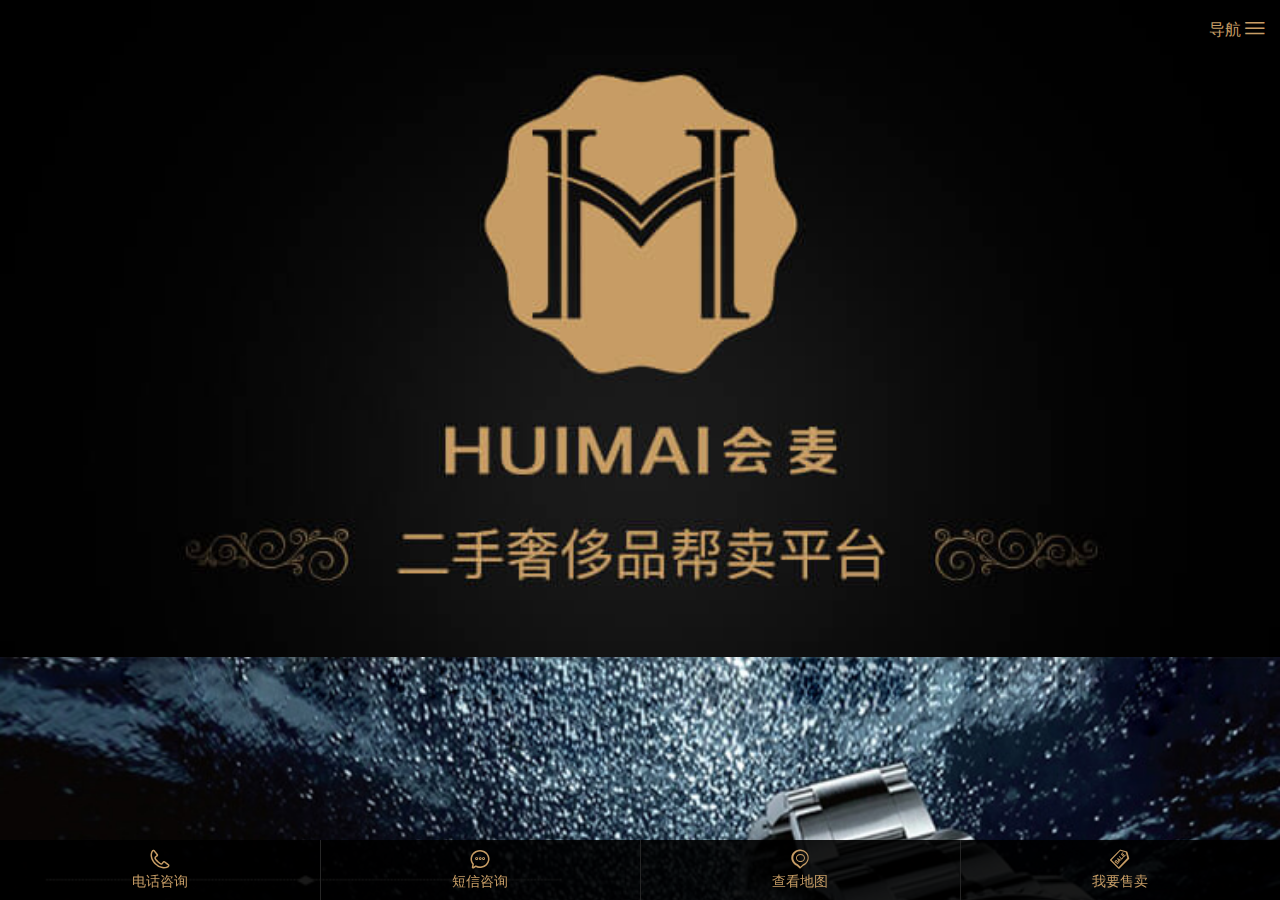
<file: index.html>
<!DOCTYPE html>
<html>
    <head>
        <meta charset="utf-8">
        <meta name="viewport" content="width=device-width, initial-scale=1, maximum-scale=1, minimum-scale=1, user-scalable=no, minimal-ui">
        <meta name="apple-mobile-web-app-status-bar-style" content="black">
        <meta name="apple-mobile-web-app-capable" content="yes">
        <meta name="format-detection" content="telephone=no">
        <!-- CSS start -->
        <link rel="stylesheet" href="icofont/style.css">
        <link rel="stylesheet" href="css/style.min.css">
        <!-- CSS over -->
        <title>首页</title>
    </head>
    <body>
        <!-- menu start -->
        <nav id="menu">
            <ul>
                <li>
                    <a href="index.html">首页</a>
                </li>
                <li>
                    <a href="about.html">关于会麦</a>
                </li>
                <li>
                    <a href="contact.html">联系我们</a>
                </li>
                <li>
                    <a href="school.html">会麦学院</a>
                </li>
                <li>
                    <a href="procedure.html">售卖流程</a>
                </li>
                <li>
                    <a href="sale.html">我要售卖</a>
                </li>
                <li>
                    <a href="certificate.html">证书查询</a>
                </li>
            </ul>
        </nav>
        <!-- menu over -->
        <div class="container">
            <!-- bottom start -->
            <div class="bottomBar">
                <a href="tel:400-7755-059">
                    <span class="icon-phone"></span>电话咨询</a>
                <a href="#">
                    <span class="icon-dialog"></span>短信咨询</a>
                <a href="map.html">
                    <span class="icon-address"></span>查看地图</a>
                <a href="sale.html">
                    <span class="icon-sale"></span>我要售卖</a>
            </div>
            <!-- bottom over -->
            <!-- main start -->
            <div class="mainBox">
                <!-- header start -->
                <div class="headerBox">
                    <img class="responsiveImage" src="img/header.jpg" alt="">
                    <a class="menuButton" href="#menu">导航
                        <span class="icon-menu"></span>
                    </a>
                </div>
                <!-- header over -->
                <!-- slideshow start -->
                <div class="swiper-container" id="swiperSlideshow">
                    <div class="swiper-wrapper">
                        <div class="swiper-slide slideBox">
                            <!-- link -->
                            <a href="#">
                                <img src="img/slide01.jpg" alt=""> </a>
                        </div>
                        <div class="swiper-slide slideBox">
                            <!-- no link -->
                            <img src="img/slide01.jpg" alt=""> </div>
                    </div>
                    <div class="swiper-pagination"></div>
                </div>
                <!-- slideshow over -->
                <!-- download start -->
                <div class="grayBox buttonBox">
                    <a href="#">
                        <span class="icon-ios"></span>iPhone APP 下载</a>
                    <a href="#">
                        <span class="icon-android"></span>安卓 APK 下载</a>
                </div>
                <!-- download over -->
                <!-- service start -->
                <div class="whiteBox contentBox">
                    <div class="titleBox">
                        <h4 class="title">会麦·
                            <em>帮卖</em>
                        </h4>
                    </div>
                    <div class="content">
                        <p>会麦帮卖的范围涵盖了高档的钟表、包袋、首饰（品牌首饰和宝石类首饰）和其他奢侈品品牌相关的衣物及配饰等</p>
                    </div>
                    <ul class="icoText">
                        <li>
                            <span class="icon-watch"></span>
                            <p>手表</p>
                        </li>
                        <li>
                            <span class="icon-bag"></span>
                            <p>包袋</p>
                        </li>
                        <li>
                            <span class="icon-diamond"></span>
                            <p>首饰</p>
                        </li>
                    </ul>
                </div>
                <!-- service over -->
                <!-- about start -->
                <div class="grayBox contentBox">
                    <div class="titleBox">
                        <h4 class="title">会麦·
                            <em>公司介绍</em>
                        </h4>
                    </div>
                    <div class="content">
                        <img src="img/aboutImage.jpg" alt="">
                        <p>“上海会麦信息科技有限公司”是一家专业的奢侈品帮卖平台。由专业人士鉴定拟售的货品，采集数据后通过移动客户端，让全国百家从事奢侈品二手流通的实体店铺、电商、微商共同竞价，帮助客人卖掉货品...</p>
                        <div class="buttonBox">
                            <a href="#">查看全文</a>
                        </div>
                    </div>
                </div>
                <!-- about over -->
            </div>
            <!-- main over -->
        </div>
        <!-- JavaScript start -->
        <script type="text/javascript" src="js/jquery-1.9.1.min.js"></script>
        <script type="text/javascript" src="js/mmenu/jquery.mmenu.all.min.js"></script>
        <script type="text/javascript" src="js/fancyBox/jquery.fancybox.pack.js"></script>
        <!-- <script type="text/javascript" src="js/iCheck/icheck.min.js"></script> -->
        <script type="text/javascript" src="js/swiper/swiper.min.js"></script>
        <!-- <script type="text/javascript" src="js/switchery/switchery.min.js"></script> -->
        <script type="text/javascript" src="js/scripts.js"></script>
        <!-- JavaScript over -->
    </body>
</html>
</file>
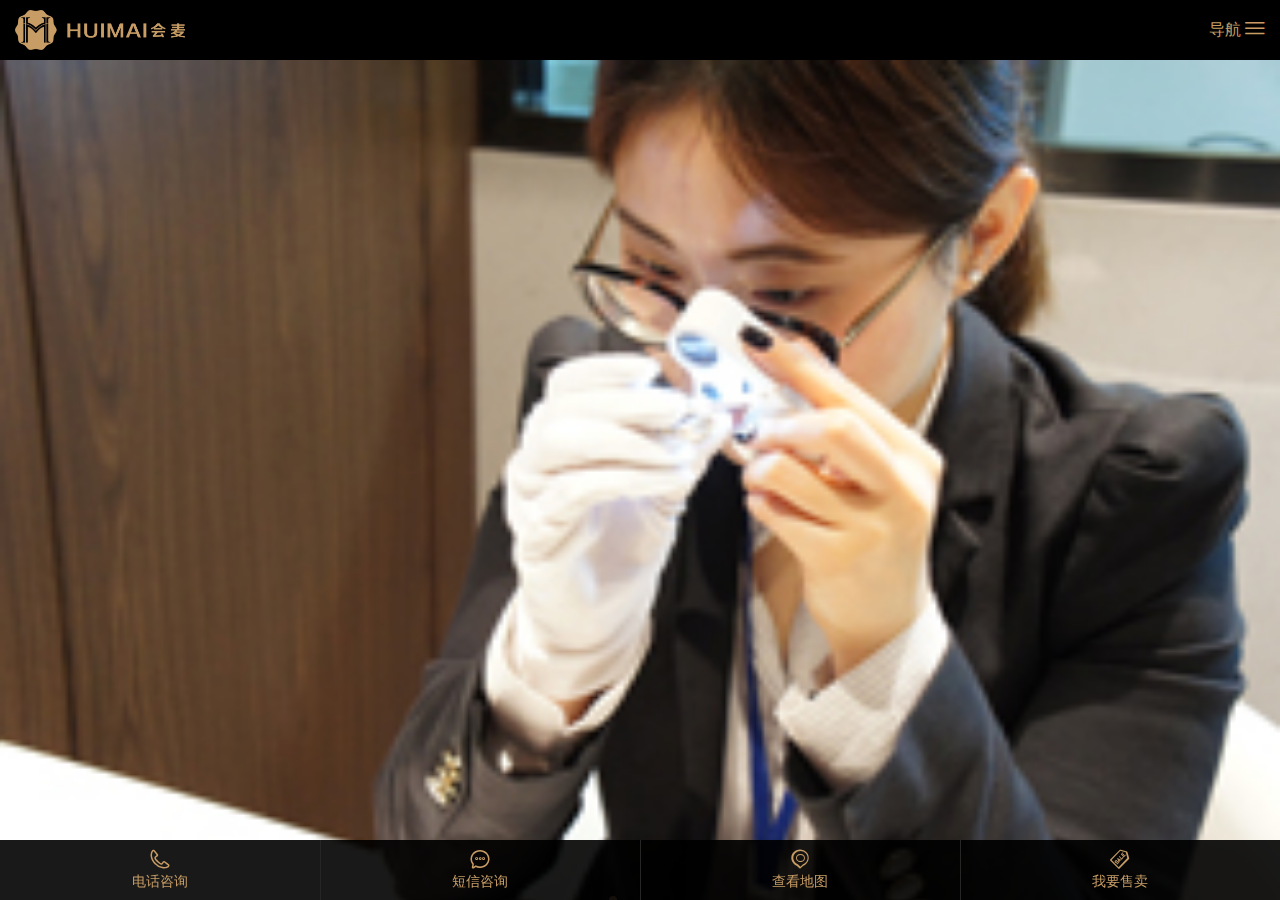
<file: about.html>
<!DOCTYPE html>
<html>
    <head>
        <meta charset="utf-8">
        <meta name="viewport" content="width=device-width, initial-scale=1, maximum-scale=1, minimum-scale=1, user-scalable=no, minimal-ui">
        <meta name="apple-mobile-web-app-status-bar-style" content="black">
        <meta name="apple-mobile-web-app-capable" content="yes">
        <meta name="format-detection" content="telephone=no">
        <!-- CSS start -->
        <link rel="stylesheet" href="icofont/style.css">
        <link rel="stylesheet" href="css/style.min.css">
        <!-- CSS over -->
        <title>关于会麦</title>
    </head>
    <body>
        <!-- menu start -->
        <nav id="menu">
            <ul>
                <li>
                    <a href="index.html">首页</a>
                </li>
                <li>
                    <a href="about.html">关于会麦</a>
                </li>
                <li>
                    <a href="contact.html">联系我们</a>
                </li>
                <li>
                    <a href="school.html">会麦学院</a>
                </li>
                <li>
                    <a href="procedure.html">售卖流程</a>
                </li>
                <li>
                    <a href="sale.html">我要售卖</a>
                </li>
                <li>
                    <a href="certificate.html">证书查询</a>
                </li>
            </ul>
        </nav>
        <!-- menu over -->
        <div class="container">
            <!-- bottom start -->
            <div class="bottomBar">
                <a href="tel:400-7755-059">
                    <span class="icon-phone"></span>电话咨询</a>
                <a href="#">
                    <span class="icon-dialog"></span>短信咨询</a>
                <a href="map.html">
                    <span class="icon-address"></span>查看地图</a>
                <a href="sale.html">
                    <span class="icon-sale"></span>我要售卖</a>
            </div>
            <!-- bottom over -->
            <!-- main start -->
            <div class="mainBox">
                <!-- header start -->
                <div class="headerBox pageHeader">
                    <img class="logo" src="img/logo.png" alt="">
                    <a class="menuButton" href="#menu">导航
                        <span class="icon-menu"></span>
                    </a>
                </div>
                <!-- header over -->
                <!-- slideshow start -->
                <div class="swiper-container" id="swiperSlideshow">
                    <div class="swiper-wrapper">
                        <div class="swiper-slide slideBox">
                            <img src="img/img01.jpg" alt=""> </div>
                        <div class="swiper-slide slideBox">
                            <img src="img/img02.jpg" alt=""> </div>
                        <div class="swiper-slide slideBox">
                            <img src="img/img03.jpg" alt=""> </div>
                        <div class="swiper-slide slideBox">
                            <img src="img/img04.jpg" alt=""> </div>
                    </div>
                    <div class="swiper-pagination"></div>
                </div>
                <!-- slideshow over -->
                <!-- content start -->
                <div class="whiteBox contentBox">
                    <div class="titleBox">
                        <h4 class="title">
                            <em>关于会麦</em>
                        </h4>
                        <p>
                            <span>about us</span>
                        </p>
                    </div>
                    <div class="content">
                        <p>会麦是全国首家专注于奢侈品帮卖的交易平台。</p>
                        <p>公司的创始团队皆是行业内资深人士，通过整合大量行业资源，利用互联网技术直接连接客户与全国商户，通过公平的线上竞价体系，让最具实力的终端商户用价格说话，打破长久以来个人卖家在价格谈判中的弱势局面，完美解决了出售过程中交易价格和交易速度这两大行业痛点。</p>
                        <p>会麦拥有多名知名鉴定师和专职鉴定培训师，是国内最早开启奢侈品鉴定师课程的培训机构，已为国内奢侈品行业培训出大量的鉴定人才，并开创出领先于国际的钟表、包袋、珠宝首饰鉴定评级标准，使得交易流程更加的标准化和透明化。</p>
                        <p>切实提升客户在交易过程中的体验，让出售闲置奢侈品不再是难事。</p>
                        <ul>
                            <li> 来会麦等同价比全国</li>
                            <li>来会麦感受优质服务</li>
                            <li>来会麦安全完成交易</li>
                        </ul>
                        <p>
                            <b>要会买更要会麦!</b>
                        </p>
                    </div>
                </div>
                <!-- content over -->
            </div>
            <!-- main over -->
        </div>
        <!-- JavaScript start -->
        <script type="text/javascript" src="js/jquery-1.9.1.min.js"></script>
        <script type="text/javascript" src="js/mmenu/jquery.mmenu.all.min.js"></script>
        <script type="text/javascript" src="js/fancyBox/jquery.fancybox.pack.js"></script>
        <!-- <script type="text/javascript" src="js/iCheck/icheck.min.js"></script> -->
        <script type="text/javascript" src="js/swiper/swiper.min.js"></script>
        <!-- <script type="text/javascript" src="js/switchery/switchery.min.js"></script> -->
        <script type="text/javascript" src="js/scripts.js"></script>
        <!-- JavaScript over -->
    </body>
</html>
</file>
<file: icofont/style.css>
@font-face {
  font-family: 'icomoon';
  src:  url('fonts/icomoon.eot?mghktw');
  src:  url('fonts/icomoon.eot?mghktw#iefix') format('embedded-opentype'),
    url('fonts/icomoon.ttf?mghktw') format('truetype'),
    url('fonts/icomoon.woff?mghktw') format('woff'),
    url('fonts/icomoon.svg?mghktw#icomoon') format('svg');
  font-weight: normal;
  font-style: normal;
}

[class^="icon-"], [class*=" icon-"] {
  /* use !important to prevent issues with browser extensions that change fonts */
  font-family: 'icomoon' !important;
  speak: none;
  font-style: normal;
  font-weight: normal;
  font-variant: normal;
  text-transform: none;
  line-height: 1;

  /* Better Font Rendering =========== */
  -webkit-font-smoothing: antialiased;
  -moz-osx-font-smoothing: grayscale;
}

.icon-circle:before {
  content: "\e92a";
}
.icon-sale:before {
  content: "\e900";
}
.icon-address:before {
  content: "\e920";
}
.icon-dialog:before {
  content: "\e921";
}
.icon-mail:before {
  content: "\e922";
}
.icon-phone:before {
  content: "\e923";
}
.icon-diamond:before {
  content: "\e924";
}
.icon-bag:before {
  content: "\e925";
}
.icon-watch:before {
  content: "\e926";
}
.icon-android:before {
  content: "\e927";
}
.icon-ios:before {
  content: "\e928";
}
.icon-menu:before {
  content: "\e929";
}
</file>
<file: css/style.min.css>
*{-webkit-tap-highlight-color:transparent;-webkit-touch-callout:none}html,body,div,span,applet,object,iframe,h1,h2,h3,h4,h5,h6,p,blockquote,pre,a,abbr,acronym,address,big,cite,code,del,dfn,em,img,ins,kbd,q,s,samp,small,strike,strong,sub,sup,tt,var,b,u,i,center,dl,dt,dd,ol,ul,li,fieldset,form,label,legend,table,caption,tbody,tfoot,thead,tr,th,td,article,aside,canvas,details,embed,figure,figcaption,footer,header,hgroup,menu,nav,output,ruby,section,summary,time,mark,audio,video,input,button,select,textarea{margin:0;padding:0}article,aside,details,figcaption,figure,footer,header,hgroup,main,nav,section,summary{display:block}body,html{width:100%;height:100%}html{-webkit-text-size-adjust:none}body{-webkit-overflow-scrolling:touch;-webkit-user-select:none;user-select:none}a{-webkit-transition-duration:300ms;transition-duration:300ms;text-decoration:none}a,img,button,input,select,textarea{outline:none;border:none}input,select,textarea{-webkit-box-sizing:border-box;box-sizing:border-box;-webkit-appearance:none;-moz-appearance:none;-ms-appearance:none;appearance:none;background-color:transparent;border-radius:0;width:100%}button,input[type='button'],input[type='reset'],input[type='submit']{cursor:pointer;-webkit-appearance:button;-webkit-transition-duration:300ms;transition-duration:300ms}button[disabled],input[disabled]{cursor:default}textarea{overflow:auto}table{border-spacing:0;border-collapse:collapse}ul{list-style:none}em,i{font-style:normal}b,strong{font-weight:bold}body{font-family:Helvetica Neue, Helvetica, Arial, sans-serif;font-size:16px;line-height:1.4;background-color:#fff;color:#333333}h1{font-size:32px}h2{font-size:28px}h3{font-size:24px}h4{font-size:20px}h5{font-size:16px}h6{font-size:12px}button,input,select,textarea{font-size:16px}small{font-size:14px}.responsiveImage{width:100%;display:block}.pull-left{float:left !important}.pull-right{float:right !important}.align-left{text-align:left !important}.align-right{text-align:right !important}.align-center{text-align:center !important}.container{position:absolute;width:100%;height:100%;top:0;left:0;overflow:hidden}.container.light{background-color:#fff}.container.gray{background-color:#f5f5f5}.container.dark{background-color:black}.mainBox{-webkit-box-sizing:border-box;box-sizing:border-box;width:100%;height:100%;overflow:auto;-webkit-overflow-scrolling:touch}.grayBox{-webkit-box-sizing:border-box;box-sizing:border-box;padding:15px;background-color:#f5f5f5;border-bottom:1px solid #dddddd}.whiteBox{-webkit-box-sizing:border-box;box-sizing:border-box;padding:15px;background-color:#fff;border-bottom:1px solid #dddddd}.buttonBar{-webkit-box-sizing:border-box;box-sizing:border-box;position:fixed;z-index:2;bottom:0;width:100%;padding:10px 5px;background-color:black}.buttonBar ~ .mainBox{padding-bottom:70px}.buttonBar .buttonBox{margin:0;padding:0}.fancyPageContent{top:auto !important;bottom:0 !important}.fancybox-wrap{position:absolute;top:0;left:0;z-index:8020}.fancybox-skin{position:relative;background:#f9f9f9;color:#444;text-shadow:none;-webkit-border-radius:5px;border-radius:5px}.fancybox-opened{z-index:8030}.fancybox-opened .fancybox-skin{-webkit-box-shadow:0 10px 25px rgba(0,0,0,0.5);-moz-box-shadow:0 10px 25px rgba(0,0,0,0.5);box-shadow:0 10px 25px rgba(0,0,0,0.5)}.fancybox-inner,.fancybox-outer{position:relative}.fancybox-inner{overflow:hidden}.fancybox-type-iframe .fancybox-inner{-webkit-overflow-scrolling:touch}.fancybox-error{color:#444;margin:0;padding:15px;white-space:nowrap}.fancybox-iframe,.fancybox-image{display:block;width:100%;height:100%}.fancybox-image{max-width:100%;max-height:100%}#fancybox-loading{position:fixed;top:50%;left:50%;margin-top:-22px;margin-left:-22px;background-position:0 -108px;opacity:0.8;cursor:pointer;z-index:8060}#fancybox-loading div{width:44px;height:44px;background:rgba(0,0,0,0.5)}.fancybox-close{position:absolute;top:-18px;right:-18px;padding:5px;cursor:pointer;z-index:8040;background:#000000;color:#ffffff;-webkit-border-radius:50%;border-radius:50%}.fancybox-close:hover{background:#c79d65;color:#fff}.fancybox-close .fontIcon{font-size:24px;width:24px;height:24px}.fancybox-nav{position:absolute;top:0;width:40%;height:100%;cursor:pointer;text-decoration:none;-webkit-tap-highlight-color:transparent;z-index:8040}.fancybox-prev{left:0}.fancybox-next{right:0}.fancybox-nav span{position:absolute;top:50%;width:40px;height:40px;margin-top:-20px;cursor:pointer;z-index:8040;visibility:hidden}.fancybox-nav span .fontIcon{width:40px;height:40px;font-size:40px}.fancybox-prev span{left:10px}.fancybox-next span{right:10px}.fancybox-nav:hover span{visibility:visible}.fancybox-tmp{position:absolute;top:-99999px;left:-99999px;visibility:hidden;max-width:99999px;max-height:99999px;overflow:visible !important}.fancybox-lock{overflow:hidden !important;width:auto}.fancybox-lock body{overflow:hidden !important}.fancybox-lock-test{overflow-y:hidden !important}.fancybox-overlay{position:absolute;top:0;left:0;overflow:hidden;display:none;z-index:8010;background:rgba(0,0,0,0.5)}.fancybox-overlay-fixed{position:fixed;bottom:0;right:0}.fancybox-lock .fancybox-overlay{overflow:auto;overflow-y:scroll}.fancybox-title{visibility:hidden;position:relative;text-shadow:none;z-index:8050}.fancybox-opened .fancybox-title{visibility:visible}.fancybox-title-float-wrap{position:absolute;bottom:0;right:50%;margin-bottom:-35px;z-index:8050;text-align:center}.fancybox-title-float-wrap .child{display:inline-block;margin-right:-100%;padding:2px 20px;background:transparent;background:rgba(0,0,0,0.75);-webkit-border-radius:15px;-moz-border-radius:15px;border-radius:15px;text-shadow:0 1px 2px #222;color:#FFF;font-weight:bold;line-height:24px;white-space:nowrap}.fancybox-title-outside-wrap{position:relative;margin-top:10px;color:#fff}.fancybox-title-inside-wrap{padding-top:10px}.fancybox-title-over-wrap{position:absolute;bottom:0;left:0;color:#fff;padding:10px;background:rgba(0,0,0,0.75)}.fancyBoxTitle{padding:16px;text-align:center;border-bottom:1px solid #dddddd;margin-bottom:10px}.fancyBoxContent{margin:16px 0;padding:0 16px;text-align:center}.fancyBoxContent p{margin:1em 0}.fancyBoxContent i{color:#c79d65;font-style:normal}.fancyBoxButton{padding-bottom:10px;margin-top:10px}.swiper-container{margin:0 auto;position:relative;overflow:hidden;z-index:1}.swiper-container-no-flexbox .swiper-slide{float:left}.swiper-container-vertical>.swiper-wrapper{-webkit-box-orient:vertical;-moz-box-orient:vertical;-ms-flex-direction:column;-webkit-flex-direction:column;flex-direction:column}.swiper-wrapper{position:relative;width:100%;height:100%;z-index:1;display:-webkit-box;display:-moz-box;display:-ms-flexbox;display:-webkit-flex;display:flex;-webkit-transition-property:-webkit-transform;-moz-transition-property:-moz-transform;-o-transition-property:-o-transform;-ms-transition-property:-ms-transform;transition-property:transform;-webkit-box-sizing:content-box;-moz-box-sizing:content-box;box-sizing:content-box}.swiper-container-android .swiper-slide,.swiper-wrapper{-webkit-transform:translate3d(0px, 0, 0);-moz-transform:translate3d(0px, 0, 0);-o-transform:translate(0px, 0px);-ms-transform:translate3d(0px, 0, 0);transform:translate3d(0px, 0, 0)}.swiper-container-multirow>.swiper-wrapper{-webkit-box-lines:multiple;-moz-box-lines:multiple;-ms-flex-wrap:wrap;-webkit-flex-wrap:wrap;flex-wrap:wrap}.swiper-container-free-mode>.swiper-wrapper{-webkit-transition-timing-function:ease-out;-moz-transition-timing-function:ease-out;-ms-transition-timing-function:ease-out;-o-transition-timing-function:ease-out;transition-timing-function:ease-out;margin:0 auto}.swiper-slide{-webkit-flex-shrink:0;-ms-flex:0 0 auto;flex-shrink:0;width:100%;height:100%;position:relative}.swiper-container-autoheight,.swiper-container-autoheight .swiper-slide{height:auto}.swiper-container-autoheight .swiper-wrapper{-webkit-box-align:start;-ms-flex-align:start;-webkit-align-items:flex-start;align-items:flex-start;-webkit-transition-property:-webkit-transform, height;-moz-transition-property:-moz-transform;-o-transition-property:-o-transform;-ms-transition-property:-ms-transform;transition-property:transform, height}.swiper-container .swiper-notification{position:absolute;left:0;top:0;pointer-events:none;opacity:0;z-index:-1000}.swiper-wp8-horizontal{-ms-touch-action:pan-y;touch-action:pan-y}.swiper-wp8-vertical{-ms-touch-action:pan-x;touch-action:pan-x}.swiper-button-prev,.swiper-button-next{position:absolute;top:50%;width:27px;height:44px;margin-top:-22px;z-index:10;cursor:pointer;-moz-background-size:27px 44px;-webkit-background-size:27px 44px;background-size:27px 44px;background-position:center;background-repeat:no-repeat}.swiper-button-prev.swiper-button-disabled,.swiper-button-next.swiper-button-disabled{opacity:0.35;cursor:auto;pointer-events:none}.swiper-button-prev,.swiper-container-rtl .swiper-button-next{background-image:url("data:image/svg+xml;charset=utf-8,%3Csvg%20xmlns%3D'http%3A%2F%2Fwww.w3.org%2F2000%2Fsvg'%20viewBox%3D'0%200%2027%2044'%3E%3Cpath%20d%3D'M0%2C22L22%2C0l2.1%2C2.1L4.2%2C22l19.9%2C19.9L22%2C44L0%2C22L0%2C22L0%2C22z'%20fill%3D'%23007aff'%2F%3E%3C%2Fsvg%3E");left:10px;right:auto}.swiper-button-prev.swiper-button-black,.swiper-container-rtl .swiper-button-next.swiper-button-black{background-image:url("data:image/svg+xml;charset=utf-8,%3Csvg%20xmlns%3D'http%3A%2F%2Fwww.w3.org%2F2000%2Fsvg'%20viewBox%3D'0%200%2027%2044'%3E%3Cpath%20d%3D'M0%2C22L22%2C0l2.1%2C2.1L4.2%2C22l19.9%2C19.9L22%2C44L0%2C22L0%2C22L0%2C22z'%20fill%3D'%23000000'%2F%3E%3C%2Fsvg%3E")}.swiper-button-prev.swiper-button-white,.swiper-container-rtl .swiper-button-next.swiper-button-white{background-image:url("data:image/svg+xml;charset=utf-8,%3Csvg%20xmlns%3D'http%3A%2F%2Fwww.w3.org%2F2000%2Fsvg'%20viewBox%3D'0%200%2027%2044'%3E%3Cpath%20d%3D'M0%2C22L22%2C0l2.1%2C2.1L4.2%2C22l19.9%2C19.9L22%2C44L0%2C22L0%2C22L0%2C22z'%20fill%3D'%23ffffff'%2F%3E%3C%2Fsvg%3E")}.swiper-button-next,.swiper-container-rtl .swiper-button-prev{background-image:url("data:image/svg+xml;charset=utf-8,%3Csvg%20xmlns%3D'http%3A%2F%2Fwww.w3.org%2F2000%2Fsvg'%20viewBox%3D'0%200%2027%2044'%3E%3Cpath%20d%3D'M27%2C22L27%2C22L5%2C44l-2.1-2.1L22.8%2C22L2.9%2C2.1L5%2C0L27%2C22L27%2C22z'%20fill%3D'%23007aff'%2F%3E%3C%2Fsvg%3E");right:10px;left:auto}.swiper-button-next.swiper-button-black,.swiper-container-rtl .swiper-button-prev.swiper-button-black{background-image:url("data:image/svg+xml;charset=utf-8,%3Csvg%20xmlns%3D'http%3A%2F%2Fwww.w3.org%2F2000%2Fsvg'%20viewBox%3D'0%200%2027%2044'%3E%3Cpath%20d%3D'M27%2C22L27%2C22L5%2C44l-2.1-2.1L22.8%2C22L2.9%2C2.1L5%2C0L27%2C22L27%2C22z'%20fill%3D'%23000000'%2F%3E%3C%2Fsvg%3E")}.swiper-button-next.swiper-button-white,.swiper-container-rtl .swiper-button-prev.swiper-button-white{background-image:url("data:image/svg+xml;charset=utf-8,%3Csvg%20xmlns%3D'http%3A%2F%2Fwww.w3.org%2F2000%2Fsvg'%20viewBox%3D'0%200%2027%2044'%3E%3Cpath%20d%3D'M27%2C22L27%2C22L5%2C44l-2.1-2.1L22.8%2C22L2.9%2C2.1L5%2C0L27%2C22L27%2C22z'%20fill%3D'%23ffffff'%2F%3E%3C%2Fsvg%3E")}.swiper-pagination{position:absolute;text-align:center;-webkit-transition:300ms;-moz-transition:300ms;-o-transition:300ms;transition:300ms;-webkit-transform:translate3d(0, 0, 0);-ms-transform:translate3d(0, 0, 0);-o-transform:translate3d(0, 0, 0);transform:translate3d(0, 0, 0);z-index:10}.swiper-pagination.swiper-pagination-hidden{opacity:0}.swiper-pagination-fraction,.swiper-pagination-custom,.swiper-container-horizontal>.swiper-pagination-bullets{bottom:0;left:0;width:100%}.swiper-pagination-bullet{width:8px;height:8px;display:inline-block;border-radius:100%;background:#000;opacity:0.2}button.swiper-pagination-bullet{border:none;margin:0;padding:0;box-shadow:none;-moz-appearance:none;-ms-appearance:none;-webkit-appearance:none;appearance:none}.swiper-pagination-clickable .swiper-pagination-bullet{cursor:pointer}.swiper-pagination-white .swiper-pagination-bullet{background:#fff}.swiper-pagination-bullet-active{opacity:1;background:#c79d65}.swiper-pagination-white .swiper-pagination-bullet-active{background:#fff}.swiper-pagination-black .swiper-pagination-bullet-active{background:#000}.swiper-container-vertical>.swiper-pagination-bullets{right:10px;top:50%;-webkit-transform:translate3d(0px, -50%, 0);-moz-transform:translate3d(0px, -50%, 0);-o-transform:translate(0px, -50%);-ms-transform:translate3d(0px, -50%, 0);transform:translate3d(0px, -50%, 0)}.swiper-container-vertical>.swiper-pagination-bullets .swiper-pagination-bullet{margin:5px 0;display:block}.swiper-container-horizontal>.swiper-pagination-bullets .swiper-pagination-bullet{margin:0 5px}.swiper-pagination-progress{background:rgba(0,0,0,0.25);position:absolute}.swiper-pagination-progress .swiper-pagination-progressbar{background:#007aff;position:absolute;left:0;top:0;width:100%;height:100%;-webkit-transform:scale(0);-ms-transform:scale(0);-o-transform:scale(0);transform:scale(0);-webkit-transform-origin:left top;-moz-transform-origin:left top;-ms-transform-origin:left top;-o-transform-origin:left top;transform-origin:left top}.swiper-container-rtl .swiper-pagination-progress .swiper-pagination-progressbar{-webkit-transform-origin:right top;-moz-transform-origin:right top;-ms-transform-origin:right top;-o-transform-origin:right top;transform-origin:right top}.swiper-container-horizontal>.swiper-pagination-progress{width:100%;height:4px;left:0;top:0}.swiper-container-vertical>.swiper-pagination-progress{width:4px;height:100%;left:0;top:0}.swiper-pagination-progress.swiper-pagination-white{background:rgba(255,255,255,0.5)}.swiper-pagination-progress.swiper-pagination-white .swiper-pagination-progressbar{background:#fff}.swiper-pagination-progress.swiper-pagination-black .swiper-pagination-progressbar{background:#000}.swiper-container-3d{-webkit-perspective:1200px;-moz-perspective:1200px;-o-perspective:1200px;perspective:1200px}.swiper-container-3d .swiper-wrapper,.swiper-container-3d .swiper-slide,.swiper-container-3d .swiper-slide-shadow-left,.swiper-container-3d .swiper-slide-shadow-right,.swiper-container-3d .swiper-slide-shadow-top,.swiper-container-3d .swiper-slide-shadow-bottom,.swiper-container-3d .swiper-cube-shadow{-webkit-transform-style:preserve-3d;-moz-transform-style:preserve-3d;-ms-transform-style:preserve-3d;transform-style:preserve-3d}.swiper-container-3d .swiper-slide-shadow-left,.swiper-container-3d .swiper-slide-shadow-right,.swiper-container-3d .swiper-slide-shadow-top,.swiper-container-3d .swiper-slide-shadow-bottom{position:absolute;left:0;top:0;width:100%;height:100%;pointer-events:none;z-index:10}.swiper-container-3d .swiper-slide-shadow-left{background-image:-webkit-gradient(linear, left top, right top, from(rgba(0,0,0,0.5)), to(transparent));background-image:-webkit-linear-gradient(right, rgba(0,0,0,0.5), transparent);background-image:-moz-linear-gradient(right, rgba(0,0,0,0.5), transparent);background-image:-o-linear-gradient(right, rgba(0,0,0,0.5), transparent);background-image:linear-gradient(to left, rgba(0,0,0,0.5), transparent)}.swiper-container-3d .swiper-slide-shadow-right{background-image:-webkit-gradient(linear, right top, left top, from(rgba(0,0,0,0.5)), to(transparent));background-image:-webkit-linear-gradient(left, rgba(0,0,0,0.5), transparent);background-image:-moz-linear-gradient(left, rgba(0,0,0,0.5), transparent);background-image:-o-linear-gradient(left, rgba(0,0,0,0.5), transparent);background-image:linear-gradient(to right, rgba(0,0,0,0.5), transparent)}.swiper-container-3d .swiper-slide-shadow-top{background-image:-webkit-gradient(linear, left top, left bottom, from(rgba(0,0,0,0.5)), to(transparent));background-image:-webkit-linear-gradient(bottom, rgba(0,0,0,0.5), transparent);background-image:-moz-linear-gradient(bottom, rgba(0,0,0,0.5), transparent);background-image:-o-linear-gradient(bottom, rgba(0,0,0,0.5), transparent);background-image:linear-gradient(to top, rgba(0,0,0,0.5), transparent)}.swiper-container-3d .swiper-slide-shadow-bottom{background-image:-webkit-gradient(linear, left bottom, left top, from(rgba(0,0,0,0.5)), to(transparent));background-image:-webkit-linear-gradient(top, rgba(0,0,0,0.5), transparent);background-image:-moz-linear-gradient(top, rgba(0,0,0,0.5), transparent);background-image:-o-linear-gradient(top, rgba(0,0,0,0.5), transparent);background-image:linear-gradient(to bottom, rgba(0,0,0,0.5), transparent)}.swiper-container-coverflow .swiper-wrapper,.swiper-container-flip .swiper-wrapper{-ms-perspective:1200px}.swiper-container-cube,.swiper-container-flip{overflow:visible}.swiper-container-cube .swiper-slide,.swiper-container-flip .swiper-slide{pointer-events:none;-webkit-backface-visibility:hidden;-moz-backface-visibility:hidden;-ms-backface-visibility:hidden;backface-visibility:hidden;z-index:1}.swiper-container-cube .swiper-slide .swiper-slide,.swiper-container-flip .swiper-slide .swiper-slide{pointer-events:none}.swiper-container-cube .swiper-slide-active,.swiper-container-flip .swiper-slide-active,.swiper-container-cube .swiper-slide-active .swiper-slide-active,.swiper-container-flip .swiper-slide-active .swiper-slide-active{pointer-events:auto}.swiper-container-cube .swiper-slide-shadow-top,.swiper-container-flip .swiper-slide-shadow-top,.swiper-container-cube .swiper-slide-shadow-bottom,.swiper-container-flip .swiper-slide-shadow-bottom,.swiper-container-cube .swiper-slide-shadow-left,.swiper-container-flip .swiper-slide-shadow-left,.swiper-container-cube .swiper-slide-shadow-right,.swiper-container-flip .swiper-slide-shadow-right{z-index:0;-webkit-backface-visibility:hidden;-moz-backface-visibility:hidden;-ms-backface-visibility:hidden;backface-visibility:hidden}.swiper-container-cube .swiper-slide{visibility:hidden;-webkit-transform-origin:0 0;-moz-transform-origin:0 0;-ms-transform-origin:0 0;transform-origin:0 0;width:100%;height:100%}.swiper-container-cube.swiper-container-rtl .swiper-slide{-webkit-transform-origin:100% 0;-moz-transform-origin:100% 0;-ms-transform-origin:100% 0;transform-origin:100% 0}.swiper-container-cube .swiper-slide-active,.swiper-container-cube .swiper-slide-next,.swiper-container-cube .swiper-slide-prev,.swiper-container-cube .swiper-slide-next+.swiper-slide{pointer-events:auto;visibility:visible}.swiper-container-cube .swiper-cube-shadow{position:absolute;left:0;bottom:0px;width:100%;height:100%;background:#000;opacity:0.6;-webkit-filter:blur(50px);filter:blur(50px);z-index:0}.swiper-container-fade.swiper-container-free-mode .swiper-slide{-webkit-transition-timing-function:ease-out;-moz-transition-timing-function:ease-out;-ms-transition-timing-function:ease-out;-o-transition-timing-function:ease-out;transition-timing-function:ease-out}.swiper-container-fade .swiper-slide{pointer-events:none;-webkit-transition-property:opacity;-moz-transition-property:opacity;-o-transition-property:opacity;transition-property:opacity}.swiper-container-fade .swiper-slide .swiper-slide{pointer-events:none}.swiper-container-fade .swiper-slide-active,.swiper-container-fade .swiper-slide-active .swiper-slide-active{pointer-events:auto}.swiper-scrollbar{border-radius:10px;position:relative;-ms-touch-action:none;background:rgba(0,0,0,0.1)}.swiper-container-horizontal>.swiper-scrollbar{position:absolute;left:1%;bottom:3px;z-index:50;height:5px;width:98%}.swiper-container-vertical>.swiper-scrollbar{position:absolute;right:3px;top:1%;z-index:50;width:5px;height:98%}.swiper-scrollbar-drag{height:100%;width:100%;position:relative;background:rgba(0,0,0,0.5);border-radius:10px;left:0;top:0}.swiper-scrollbar-cursor-drag{cursor:move}.swiper-lazy-preloader{width:42px;height:42px;position:absolute;left:50%;top:50%;margin-left:-21px;margin-top:-21px;z-index:10;-webkit-transform-origin:50%;-moz-transform-origin:50%;transform-origin:50%;-webkit-animation:swiper-preloader-spin 1s steps(12, end) infinite;-moz-animation:swiper-preloader-spin 1s steps(12, end) infinite;animation:swiper-preloader-spin 1s steps(12, end) infinite}.swiper-lazy-preloader:after{display:block;content:"";width:100%;height:100%;background-image:url("data:image/svg+xml;charset=utf-8,%3Csvg%20viewBox%3D'0%200%20120%20120'%20xmlns%3D'http%3A%2F%2Fwww.w3.org%2F2000%2Fsvg'%20xmlns%3Axlink%3D'http%3A%2F%2Fwww.w3.org%2F1999%2Fxlink'%3E%3Cdefs%3E%3Cline%20id%3D'l'%20x1%3D'60'%20x2%3D'60'%20y1%3D'7'%20y2%3D'27'%20stroke%3D'%236c6c6c'%20stroke-width%3D'11'%20stroke-linecap%3D'round'%2F%3E%3C%2Fdefs%3E%3Cg%3E%3Cuse%20xlink%3Ahref%3D'%23l'%20opacity%3D'.27'%2F%3E%3Cuse%20xlink%3Ahref%3D'%23l'%20opacity%3D'.27'%20transform%3D'rotate(30%2060%2C60)'%2F%3E%3Cuse%20xlink%3Ahref%3D'%23l'%20opacity%3D'.27'%20transform%3D'rotate(60%2060%2C60)'%2F%3E%3Cuse%20xlink%3Ahref%3D'%23l'%20opacity%3D'.27'%20transform%3D'rotate(90%2060%2C60)'%2F%3E%3Cuse%20xlink%3Ahref%3D'%23l'%20opacity%3D'.27'%20transform%3D'rotate(120%2060%2C60)'%2F%3E%3Cuse%20xlink%3Ahref%3D'%23l'%20opacity%3D'.27'%20transform%3D'rotate(150%2060%2C60)'%2F%3E%3Cuse%20xlink%3Ahref%3D'%23l'%20opacity%3D'.37'%20transform%3D'rotate(180%2060%2C60)'%2F%3E%3Cuse%20xlink%3Ahref%3D'%23l'%20opacity%3D'.46'%20transform%3D'rotate(210%2060%2C60)'%2F%3E%3Cuse%20xlink%3Ahref%3D'%23l'%20opacity%3D'.56'%20transform%3D'rotate(240%2060%2C60)'%2F%3E%3Cuse%20xlink%3Ahref%3D'%23l'%20opacity%3D'.66'%20transform%3D'rotate(270%2060%2C60)'%2F%3E%3Cuse%20xlink%3Ahref%3D'%23l'%20opacity%3D'.75'%20transform%3D'rotate(300%2060%2C60)'%2F%3E%3Cuse%20xlink%3Ahref%3D'%23l'%20opacity%3D'.85'%20transform%3D'rotate(330%2060%2C60)'%2F%3E%3C%2Fg%3E%3C%2Fsvg%3E");background-position:50%;-webkit-background-size:100%;background-size:100%;background-repeat:no-repeat}.swiper-lazy-preloader-white:after{background-image:url("data:image/svg+xml;charset=utf-8,%3Csvg%20viewBox%3D'0%200%20120%20120'%20xmlns%3D'http%3A%2F%2Fwww.w3.org%2F2000%2Fsvg'%20xmlns%3Axlink%3D'http%3A%2F%2Fwww.w3.org%2F1999%2Fxlink'%3E%3Cdefs%3E%3Cline%20id%3D'l'%20x1%3D'60'%20x2%3D'60'%20y1%3D'7'%20y2%3D'27'%20stroke%3D'%23fff'%20stroke-width%3D'11'%20stroke-linecap%3D'round'%2F%3E%3C%2Fdefs%3E%3Cg%3E%3Cuse%20xlink%3Ahref%3D'%23l'%20opacity%3D'.27'%2F%3E%3Cuse%20xlink%3Ahref%3D'%23l'%20opacity%3D'.27'%20transform%3D'rotate(30%2060%2C60)'%2F%3E%3Cuse%20xlink%3Ahref%3D'%23l'%20opacity%3D'.27'%20transform%3D'rotate(60%2060%2C60)'%2F%3E%3Cuse%20xlink%3Ahref%3D'%23l'%20opacity%3D'.27'%20transform%3D'rotate(90%2060%2C60)'%2F%3E%3Cuse%20xlink%3Ahref%3D'%23l'%20opacity%3D'.27'%20transform%3D'rotate(120%2060%2C60)'%2F%3E%3Cuse%20xlink%3Ahref%3D'%23l'%20opacity%3D'.27'%20transform%3D'rotate(150%2060%2C60)'%2F%3E%3Cuse%20xlink%3Ahref%3D'%23l'%20opacity%3D'.37'%20transform%3D'rotate(180%2060%2C60)'%2F%3E%3Cuse%20xlink%3Ahref%3D'%23l'%20opacity%3D'.46'%20transform%3D'rotate(210%2060%2C60)'%2F%3E%3Cuse%20xlink%3Ahref%3D'%23l'%20opacity%3D'.56'%20transform%3D'rotate(240%2060%2C60)'%2F%3E%3Cuse%20xlink%3Ahref%3D'%23l'%20opacity%3D'.66'%20transform%3D'rotate(270%2060%2C60)'%2F%3E%3Cuse%20xlink%3Ahref%3D'%23l'%20opacity%3D'.75'%20transform%3D'rotate(300%2060%2C60)'%2F%3E%3Cuse%20xlink%3Ahref%3D'%23l'%20opacity%3D'.85'%20transform%3D'rotate(330%2060%2C60)'%2F%3E%3C%2Fg%3E%3C%2Fsvg%3E")}@-webkit-keyframes swiper-preloader-spin{100%{-webkit-transform:rotate(360deg)}}@keyframes swiper-preloader-spin{100%{transform:rotate(360deg)}}.headerBox{position:relative}.headerBox .menuButton{position:absolute;top:0;right:0;height:30px;line-height:30px;padding:15px;color:#c79d65}.headerBox .menuButton span{font-size:20px}.headerBox .menuButton:active{color:#fff;background-color:rgba(255,255,255,0.15)}.headerBox.pageHeader{height:60px;background-color:#000000}.headerBox.pageHeader img.logo{position:absolute;height:40px;top:10px;left:15px}.buttonBox{padding:15px 10px;text-align:center;display:-webkit-box;display:-webkit-flex;display:-ms-flexbox;display:flex}.buttonBox a{display:block;margin:0 5px;padding:10px;color:#c79d65;background-color:#fff;border:1px solid #c79d65;-webkit-box-flex:1;-webkit-flex:1;-ms-flex:1;flex:1;-webkit-border-radius:5px;border-radius:5px}.buttonBox a:active{color:#fff;background-color:#c79d65}.buttonBox [class^="icon"]{display:block;font-size:25px;margin-bottom:5px}.contentBox .titleBox{position:relative;margin:15px 0;text-align:center}.contentBox .titleBox .title em{color:#c79d65}.contentBox .titleBox p{margin-top:5px}.contentBox .titleBox p span{display:inline-block;position:relative;z-index:1;font-size:14px;padding:0 10px;font-weight:normal;color:#999999;background-color:#fff;text-transform:uppercase}.contentBox .titleBox p:before{content:"";display:block;position:absolute;z-index:0;width:100%;height:1px;left:0;bottom:11px;background-color:#dddddd}.contentBox .content p{margin:1em 0;line-height:24px}.contentBox .content b{color:#c79d65}.contentBox .content img{width:100%;display:block;margin:20px 0}.contentBox .content ul li{position:relative;margin:1em 0;padding-left:20px}.contentBox .content ul li:before{font-family:'icomoon';content:"\e92a";color:#c79d65;position:absolute;left:0}.contentBox .buttonBox{margin:0 -10px}ul.icoText{margin:15px 0;text-align:center;display:-webkit-box;display:-webkit-flex;display:-ms-flexbox;display:flex;-webkit-box-align:center;-webkit-align-items:center;-ms-flex-align:center;align-items:center}ul.icoText li{-webkit-box-flex:1;-webkit-flex:1;-ms-flex:1;flex:1}ul.icoText li [class^="icon"]{display:inline-block;width:75px;height:75px;line-height:75px;font-size:40px;margin-bottom:5px;color:#c79d65;border:1px solid #dddddd;-webkit-border-radius:50%;border-radius:50%}ul.icoText p{margin:0}.bottomBar{position:absolute;z-index:2;bottom:0;width:100%;height:60px;text-align:center;background-color:rgba(0,0,0,0.9);display:-webkit-box;display:-webkit-flex;display:-ms-flexbox;display:flex;-webkit-box-align:center;-webkit-align-items:center;-ms-flex-align:center;align-items:center}.bottomBar a{-webkit-box-flex:1;-webkit-flex:1;-ms-flex:1;flex:1;position:relative;padding:9px 0;font-size:14px;color:#c79d65}.bottomBar a:before{content:"";display:block;position:absolute;width:1px;height:100%;top:0;left:0;background-color:#262626}.bottomBar a:first-child:before{display:none}.bottomBar a:active{color:#ffffff;background-color:#262626}.bottomBar [class^="icon"]{display:block;font-size:20px;margin-bottom:3px}.bottomBar ~ .mainBox{padding-bottom:60px}.tabBar{display:-webkit-box;display:-webkit-flex;display:-ms-flexbox;display:flex;-webkit-box-align:center;-webkit-align-items:center;-ms-flex-align:center;align-items:center}.tabBar a{-webkit-box-flex:2;-webkit-flex:2;-ms-flex:2;flex:2;-webkit-box-sizing:border-box;box-sizing:border-box;height:44px;line-height:44px;color:#666666;text-align:center;background-color:#e8e8e8;-webkit-transition-duration:300ms;transition-duration:300ms}.tabBar a:active{background-color:gainsboro}.tabBar a.active{color:#1b1b1b;background-color:#c79d65}.tabBar a.cart{-webkit-box-flex:1;-webkit-flex:1;-ms-flex:1;flex:1;border-left:1px solid #d2d2d2}.tabBar a.cart [class^="icon-"]{font-size:24px;position:relative;vertical-align:middle}.tabBar a.cart .tag{display:block;position:absolute;top:-5px;right:-10px;font-style:normal;font-size:12px;min-width:16px;height:16px;line-height:16px;color:#fff;background-color:#fa2b00;border-radius:8px}.cardBox{margin:10px;position:relative}.cardBox img.card{display:block;width:100%}.cardBox p.number{position:absolute;top:7%;right:5%}.cardBox .info{position:absolute;width:50%;bottom:8%;left:5%}.cardBox .info .name{margin-bottom:5px}.cardBox .info p{margin-bottom:5px;position:relative}.cardBox .info p i{position:absolute;right:0;bottom:0;font-size:12px;color:#666666;font-style:normal}.cardBox .info .progressBar{background-color:black;border-radius:4px;padding:2px}.cardBox .info .progressBar .bar{height:4px;border-radius:2px;background:#fff}.indexLinkBox{margin:10px}.indexLinkBox a{display:block;margin-bottom:10px;border:2px solid #434343;position:relative;-webkit-box-sizing:border-box;box-sizing:border-box}.indexLinkBox a .title{position:absolute}.indexLinkBox a [class^="icon-"]{position:absolute;display:block;width:100%;text-align:center;top:10px;font-size:32px}.indexLinkBox a.small{width:32%;height:84px;color:#1b1b1b;background-color:#c79d65}.indexLinkBox a.small .title{width:100%;bottom:10px;text-align:center}.indexLinkBox a.small:active{background-color:#b38d5b}.indexLinkBox a.gray{color:#fff;background-color:#1a1a1a}.indexLinkBox a.gray:active{background-color:#000000}.indexLinkBox a.middle{width:66%;height:84px}.indexLinkBox a.high{width:32%;height:178px}.indexLinkBox a.long{width:100%;height:84px}.indexLinkBox a.ml{margin-left:2%}.indexLinkBox a.imgLink-1,.indexLinkBox a.imgLink-2,.indexLinkBox a.imgLink-3{background-repeat:no-repeat;background-size:cover}.indexLinkBox a.imgLink-1 .title,.indexLinkBox a.imgLink-2 .title,.indexLinkBox a.imgLink-3 .title{color:#fff;position:absolute;bottom:10px;left:20px;text-shadow:0 0 5px rgba(0,0,0,0.75)}.indexLinkBox a.imgLink-1:active,.indexLinkBox a.imgLink-2:active,.indexLinkBox a.imgLink-3:active{opacity:0.9}.indexLinkBox a.imgLink-1{background-image:url("../img/indexImage01.jpg")}.indexLinkBox a.imgLink-2{background-image:url("../img/indexImage02.jpg")}.indexLinkBox a.imgLink-3{background-image:url("../img/indexImage03.jpg")}.infoBox{position:relative;color:#1b1b1b;background:#c79d65}.infoBox.steward{height:200px}.infoBox .photo{position:absolute;width:90px;height:90px;overflow:hidden;top:50%;left:50%;margin-top:-45px;margin-left:-45px;border:2px solid #fff;border-radius:50%}.infoBox .photo img{display:block;width:100%}.infoBox .photo.light{box-shadow:0 0 90px white}.infoBox .top-center{padding-top:15px;text-align:center}.infoBox .botton-center{position:absolute;width:100%;bottom:15px;text-align:center}.infoBox .layout-left{padding:20px 25px}.infoBox .layout-left .name{margin-bottom:5px}.infoBox .layout-left p{margin-bottom:5px}.infoBox .layout-left p:last-child{margin-bottom:0}.infoBox .layout-leftRight{padding:25px 25px 20px}.infoBox .layout-leftRight:after{content:"";display:block;height:0;clear:both}.infoBox .layout-leftRight .left,.infoBox .layout-leftRight .right{width:50%;float:left}.infoBox .layout-leftRight .right{text-align:right}.infoBox .layout-leftRight .title{font-size:14px;margin-bottom:5px}.infoBox .layout-leftRight .data small{font-size:16px;font-weight:normal;margin-left:5px}.columnBox{display:-webkit-box;display:-webkit-flex;display:-ms-flexbox;display:flex;-webkit-box-align:center;-webkit-align-items:center;-ms-flex-align:center;align-items:center;border-color:#fff}.columnBox .column{-webkit-box-flex:1;-webkit-flex:1;-ms-flex:1;flex:1;position:relative;padding:25px 25px 20px}.columnBox .column:before{content:"";display:block;position:absolute;width:1px;height:100%;top:0;left:0;background-color:#dddddd}.columnBox .column:first-child:before{display:none}.columnBox .column .title{font-size:14px;color:#666666}.columnBox .column .data small{font-size:16px;font-weight:normal;margin-left:5px}.slideBox img{display:block;width:100%}.slideBox p.info{background-color:#c79d65;color:#333333;font-size:14px;padding:10px}.toolBar{display:-webkit-box;display:-webkit-flex;display:-ms-flexbox;display:flex;-webkit-box-align:center;-webkit-align-items:center;-ms-flex-align:center;align-items:center;min-height:44px;padding:0 5px;position:relative;background-color:#000000}.toolBar .selectBox{-webkit-box-flex:1;-webkit-flex:1;-ms-flex:1;flex:1;margin:0 5px;position:relative}.toolBar .selectBox:before{display:block;position:absolute;right:10px;top:50%;margin-top:-8px;color:#c79d65}.toolBar .selectBox select{padding:5px 25px 5px 10px;margin-right:10px;font-size:14px;color:#dddddd;background-color:#1a1a1a}.productBox{background:#fff;overflow:hidden}.productBox .image img{display:block;width:100%}.productBox .info .title{padding:10px;border-top:1px solid #dddddd;border-bottom:1px solid #dddddd}.productBox .info .row{margin:10px 0;padding:0 10px}.productBox .info .row:after{content:"";display:block;height:0;clear:both}.productBox .info .row .gray{color:#666666}.productBox .info .row em{color:#c79d65;font-size:18px;font-weight:bold}.storeBox .image{position:relative}.storeBox .image img{display:block;width:100%}.storeBox .image .info{position:absolute;left:0;right:0;bottom:0;color:#fff;height:58px;padding:50px 10px 10px;background:-webkit-linear-gradient(top, transparent, rgba(0,0,0,0.75));background:-moz-linear-gradient(top, transparent, rgba(0,0,0,0.75));background:-ms-linear-gradient(top, transparent, rgba(0,0,0,0.75));background:-o-linear-gradient(top, transparent, rgba(0,0,0,0.75))}.storeBox .image .info .tag{display:inline-block;font-size:14px;color:#c79d65;border:1px solid #c79d65;padding:2px 10px;border-radius:5px;vertical-align:middle;font-weight:normal;margin-bottom:5px;margin-left:5px}.storeBox .image .info p{margin-bottom:5px}.storeBox .image .info a{display:block;position:absolute;right:10px;bottom:10px;padding:8px 10px;color:#1b1b1b;text-align:center;background-color:#c79d65}.storeBox .image .info a [class^="icon-"]{font-size:24px}.storeBox .image .info a p{font-size:14px;margin-bottom:0}.storeBox .image .info a:active{background-color:#b78542}.serviceBox{display:-webkit-box;display:-webkit-flex;display:-ms-flexbox;display:flex;-webkit-box-align:stretch;-webkit-align-items:stretch;-ms-flex-align:stretch;align-items:stretch;background-color:#000000;border-bottom:1px solid #1a1a1a}.serviceBox .group{-webkit-box-flex:1;-webkit-flex:1;-ms-flex:1;flex:1;position:relative;height:100px;padding-top:20px;text-align:center;color:#dddddd}.serviceBox .group p{margin-bottom:10px}.serviceBox .group .icon{display:-webkit-box;display:-webkit-flex;display:-ms-flexbox;display:flex;-webkit-box-align:center;-webkit-align-items:center;-ms-flex-align:center;align-items:center;width:50px;height:50px;margin:0 auto;position:relative;z-index:2}.serviceBox .group [class^="icon-"]{display:block;margin:0 auto;font-size:20px;width:40px;height:40px;line-height:40px;border-radius:50%;background-color:black;border:2px solid #1a1a1a}.serviceBox .group.active p{color:#ffffff}.serviceBox .group.active [class^="icon-"]{font-size:28px;width:50px;height:46px;line-height:46px;background-color:#c79d65;border:2px solid #fff;color:#1b1b1b}.serviceBox .group:active [class^="icon-"]{box-shadow:0 0 50px rgba(255,255,255,0.75)}.serviceBox .group:after,.serviceBox .group:before{content:"";display:block;position:absolute;width:50%;height:2px;top:76px;background-color:#1a1a1a}.serviceBox .group:before{left:0}.serviceBox .group:after{right:0}.serviceBox .group:first-child:before{display:none}.serviceBox .group:last-child:after{display:none}.dayBox{display:-webkit-box;display:-webkit-flex;display:-ms-flexbox;display:flex;-webkit-box-align:stretch;-webkit-align-items:stretch;-ms-flex-align:stretch;align-items:stretch;background-color:#000000;border-bottom:1px solid #1a1a1a}.dayBox .group{-webkit-box-flex:1;-webkit-flex:1;-ms-flex:1;flex:1;display:block;height:44px;line-height:44px;position:relative;text-align:center;color:#dddddd}.dayBox .group.active{color:#1b1b1b;background-color:#c79d65 !important}.dayBox .group:active{background-color:black}.AMPMBox{display:-webkit-box;display:-webkit-flex;display:-ms-flexbox;display:flex;-webkit-box-align:stretch;-webkit-align-items:stretch;-ms-flex-align:stretch;align-items:stretch;margin:15px 0;background-color:#000000;border-top:1px solid #1a1a1a;border-bottom:1px solid #1a1a1a}.AMPMBox .group{-webkit-box-flex:1;-webkit-flex:1;-ms-flex:1;flex:1;display:block;position:relative;text-align:center;padding:10px 0;color:#dddddd}.AMPMBox .group [class^="icon-"]{display:block;margin:0 auto 5px;font-size:30px}.AMPMBox .group .rotate{-webkit-transform:rotateX(180deg);transform:rotateX(180deg);-webkit-transform:rotateY(180deg);transform:rotateY(180deg)}.AMPMBox .group.active{color:#1b1b1b;background-color:#c79d65 !important}.AMPMBox .group:active{background-color:black}.timeBox{background-color:#000000;border-top:1px solid #1a1a1a;border-bottom:1px solid #1a1a1a}.timeBox .group{-webkit-box-sizing:border-box;box-sizing:border-box;display:inline-block;width:24%;height:44px;line-height:44px;position:relative;text-align:center;color:#dddddd}.timeBox .group.active{color:#1b1b1b;background-color:#c79d65 !important}.timeBox .group:active{background-color:black}.mm-menu,.mm-panels,.mm-panels>.mm-panel{margin:0;left:0;right:0;top:0;z-index:0;box-sizing:border-box}.mm-btn,.mm-menu{box-sizing:border-box}.mm-listview a,.mm-listview a:hover,.mm-navbar a,.mm-navbar a:hover{text-decoration:none}.mm-listview .mm-next:before,.mm-listview>li:not(.mm-divider):after,.mm-next:after,.mm-prev:before{content:'';bottom:0}.mm-hidden{display:none !important}.mm-menu,.mm-panels>.mm-panel:not(.mm-hidden){display:block}.mm-wrapper{overflow-x:hidden;position:relative}.mm-menu{padding:0;position:absolute;bottom:0}.mm-panels,.mm-panels>.mm-panel{background:inherit;border-color:inherit;position:absolute;bottom:0}.mm-btn,.mm-panel.mm-highest{z-index:1}.mm-panels{overflow:hidden}.mm-panel{-webkit-transition:-webkit-transform 0.4s ease;transition:-webkit-transform 0.4s ease;transition:transform 0.4s ease;transition:transform 0.4s ease,-webkit-transform 0.4s ease;-webkit-transform:translate(100%, 0);-ms-transform:translate(100%, 0);transform:translate(100%, 0);-webkit-transform:translate3d(100%, 0, 0);transform:translate3d(100%, 0, 0)}.mm-panel.mm-opened{-webkit-transform:translate(0, 0);-ms-transform:translate(0, 0);transform:translate(0, 0);-webkit-transform:translate3d(0, 0, 0);transform:translate3d(0, 0, 0)}.mm-panel.mm-subopened{-webkit-transform:translate(-30%, 0);-ms-transform:translate(-30%, 0);transform:translate(-30%, 0);-webkit-transform:translate3d(-30%, 0, 0);transform:translate3d(-30%, 0, 0)}.mm-panels>.mm-panel{-webkit-overflow-scrolling:touch;overflow:scroll;overflow-x:hidden;overflow-y:auto;padding:0 20px}.mm-listview .mm-divider,.mm-listview>li>a,.mm-listview>li>span,.mm-navbar .mm-title{text-overflow:ellipsis;white-space:nowrap;overflow:hidden}.mm-panels>.mm-panel.mm-hasnavbar{padding-top:40px}.mm-panels>.mm-panel:after,.mm-panels>.mm-panel:before{content:'';display:block;height:20px}.mm-vertical .mm-panel{-webkit-transform:none !important;-ms-transform:none !important;transform:none !important}.mm-listview .mm-vertical .mm-panel,.mm-vertical .mm-listview .mm-panel{display:none;padding:10px 0 10px 10px}.mm-listview .mm-vertical .mm-panel .mm-listview>li:last-child:after,.mm-vertical .mm-listview .mm-panel .mm-listview>li:last-child:after{border-color:transparent}.mm-vertical li.mm-opened>.mm-panel,li.mm-vertical.mm-opened>.mm-panel{display:block}.mm-listview>li.mm-vertical>.mm-next,.mm-vertical .mm-listview>li>.mm-next{height:40px;bottom:auto}.mm-listview>li.mm-vertical>.mm-next:after,.mm-vertical .mm-listview>li>.mm-next:after{top:16px;bottom:auto}.mm-listview>li.mm-vertical.mm-opened>.mm-next:after,.mm-vertical .mm-listview>li.mm-opened>.mm-next:after{-webkit-transform:rotate(225deg);-ms-transform:rotate(225deg);transform:rotate(225deg);right:19px}.mm-btn{width:40px;height:40px;position:absolute;top:0}.mm-clear:after,.mm-clear:before,.mm-close:after,.mm-close:before{content:'';border:2px solid transparent;display:block;width:5px;height:5px;margin:auto;position:absolute;top:0;bottom:0;-webkit-transform:rotate(-45deg);-ms-transform:rotate(-45deg);transform:rotate(-45deg)}.mm-clear:before,.mm-close:before{border-right:none;border-bottom:none;right:18px}.mm-clear:after,.mm-close:after{border-left:none;border-top:none;right:25px}.mm-next:after,.mm-prev:before{border-top:2px solid transparent;border-left:2px solid transparent;display:block;width:8px;height:8px;margin:auto;position:absolute;top:0}.mm-prev:before{-webkit-transform:rotate(-45deg);-ms-transform:rotate(-45deg);transform:rotate(-45deg);left:23px;right:auto}.mm-next:after{-webkit-transform:rotate(135deg);-ms-transform:rotate(135deg);transform:rotate(135deg);right:23px;left:auto}.mm-navbar{border-bottom:1px solid;border-color:inherit;text-align:center;line-height:20px;height:40px;padding:0 40px;margin:0;position:absolute;top:0;left:0;right:0}.mm-navbar>*{display:block;padding:10px 0}.mm-navbar .mm-btn:first-child{left:0}.mm-navbar .mm-btn:last-child{text-align:right;right:0}.mm-panel .mm-navbar{display:none}.mm-panel.mm-hasnavbar .mm-navbar{display:block}.mm-listview,.mm-listview>li{list-style:none;display:block;padding:0;margin:0}.mm-listview{font:inherit;line-height:30px}.mm-listview>li{position:relative}.mm-listview>li,.mm-listview>li .mm-next,.mm-listview>li .mm-next:before,.mm-listview>li:after{border-color:inherit}.mm-listview>li>a,.mm-listview>li>span{color:inherit;display:block;padding:10px 10px 10px 20px;margin:0}.mm-listview>li:not(.mm-divider):after{border-bottom-width:1px;border-bottom-style:solid;display:block;position:absolute;right:0;left:20px}.mm-listview .mm-next{background:rgba(3,2,1,0);width:50px;padding:0;position:absolute;right:0;top:0;bottom:0;z-index:2}.mm-listview .mm-next:before{border-left-width:1px;border-left-style:solid;display:block;position:absolute;top:0;left:0}.mm-listview .mm-next+a,.mm-listview .mm-next+span{margin-right:50px}.mm-listview .mm-next.mm-fullsubopen{width:100%}.mm-listview .mm-next.mm-fullsubopen:before{border-left:none}.mm-listview .mm-next.mm-fullsubopen+a,.mm-listview .mm-next.mm-fullsubopen+span{padding-right:50px;margin-right:0}.mm-panels>.mm-panel>.mm-listview{margin:20px -20px}.mm-panels>.mm-panel>.mm-listview:first-child,.mm-panels>.mm-panel>.mm-navbar+.mm-listview{margin-top:-20px}.mm-listview .mm-inset{list-style:disc inside;padding:0 10px 15px 40px;margin:0}.mm-listview .mm-inset>li{padding:5px 0}.mm-listview .mm-divider{font-size:10px;text-transform:uppercase;text-indent:20px;line-height:25px}.mm-listview .mm-spacer{padding-top:40px}.mm-listview .mm-spacer>.mm-next{top:40px}.mm-listview .mm-spacer.mm-divider{padding-top:25px}.mm-menu{background:#f5f5f5;border-color:#dddddd}.mm-menu .mm-navbar>*,.mm-menu .mm-navbar a{color:rgba(0,0,0,0.3)}.mm-menu .mm-btn:after,.mm-menu .mm-btn:before{border-color:#dddddd}.mm-menu .mm-listview{border-color:#dddddd}.mm-menu .mm-listview>li .mm-next:after{border-color:rgba(0,0,0,0.3)}.mm-menu .mm-listview>li a:not(.mm-next){-webkit-tap-highlight-color:rgba(255,255,255,0.5);tap-highlight-color:rgba(255,255,255,0.5)}.mm-menu .mm-listview>li.mm-selected>a:not(.mm-next),.mm-menu .mm-listview>li.mm-selected>span{background:rgba(255,255,255,0.5)}.mm-menu .mm-divider,.mm-menu .mm-listview>li.mm-opened.mm-vertical>.mm-panel,.mm-menu .mm-listview>li.mm-opened.mm-vertical>a.mm-next,.mm-menu.mm-vertical .mm-listview>li.mm-opened>.mm-panel,.mm-menu.mm-vertical .mm-listview>li.mm-opened>a.mm-next{background:rgba(0,0,0,0.05)}.mm-page{box-sizing:border-box;position:relative}.mm-slideout{-webkit-transition:-webkit-transform 0.4s ease;transition:-webkit-transform 0.4s ease;transition:transform 0.4s ease;transition:transform 0.4s ease,-webkit-transform 0.4s ease;z-index:1}html.mm-opened{overflow-x:hidden;position:relative}html.mm-blocking,html.mm-blocking body{overflow:hidden}html.mm-background .mm-page{background:inherit}#mm-blocker{background:rgba(3,2,1,0);display:none;width:100%;height:100%;position:fixed;top:0;left:0;z-index:2}html.mm-blocking #mm-blocker{display:block}.mm-menu.mm-offcanvas{z-index:0;display:none;position:fixed;width:80%;min-width:140px;max-width:440px}.mm-menu.mm-offcanvas.mm-current{display:block}.mm-menu.mm-offcanvas.mm-no-csstransforms.mm-current.mm-opened{z-index:10}html.mm-opening .mm-slideout{-webkit-transform:translate(80%, 0);-ms-transform:translate(80%, 0);transform:translate(80%, 0);-webkit-transform:translate3d(80%, 0, 0);transform:translate3d(80%, 0, 0)}@media all and (max-width: 175px){html.mm-opening .mm-slideout{-webkit-transform:translate(140px, 0);-ms-transform:translate(140px, 0);transform:translate(140px, 0);-webkit-transform:translate3d(140px, 0, 0);transform:translate3d(140px, 0, 0)}}@media all and (min-width: 550px){html.mm-opening .mm-slideout{-webkit-transform:translate(440px, 0);-ms-transform:translate(440px, 0);transform:translate(440px, 0);-webkit-transform:translate3d(440px, 0, 0);transform:translate3d(440px, 0, 0)}}.mm-menu.mm-offcanvas.mm-autoheight.mm-bottom,.mm-menu.mm-offcanvas.mm-autoheight.mm-top{max-height:80%}.mm-menu.mm-offcanvas.mm-autoheight.mm-bottom.mm-fullscreen,.mm-menu.mm-offcanvas.mm-autoheight.mm-top.mm-fullscreen{max-height:100%}.mm-menu.mm-offcanvas.mm-measureheight .mm-panel{display:block !important}.mm-menu.mm-offcanvas.mm-measureheight>.mm-panels>.mm-panel{bottom:auto !important;height:auto !important}.mm-menu.mm-columns{-webkit-transition-property:width,max-width,-webkit-transform;transition-property:width,max-width,-webkit-transform;transition-property:transform,width,max-width;transition-property:transform,width,max-width,-webkit-transform}.mm-menu.mm-columns .mm-panels>.mm-panel{width:100%;right:auto;display:none;-webkit-transition-property:width,-webkit-transform;transition-property:width,-webkit-transform;transition-property:transform,width;transition-property:transform,width,-webkit-transform}.mm-menu.mm-columns .mm-panels>.mm-panel.mm-opened{border-right:1px solid;border-color:inherit;display:block;-webkit-transform:translate(0, 0);-ms-transform:translate(0, 0);transform:translate(0, 0);-webkit-transform:translate3d(0, 0, 0);transform:translate3d(0, 0, 0)}.mm-menu.mm-columns .mm-panels>.mm-panel.mm-subopened{-webkit-transform:translate(-100%, 0);-ms-transform:translate(-100%, 0);transform:translate(-100%, 0);-webkit-transform:translate3d(-100%, 0, 0);transform:translate3d(-100%, 0, 0);z-index:2}.mm-menu.mm-columns .mm-panels>.mm-panel.mm-columns-0{-webkit-transform:translate(0, 0);-ms-transform:translate(0, 0);transform:translate(0, 0);-webkit-transform:translate3d(0, 0, 0);transform:translate3d(0, 0, 0)}.mm-menu.mm-columns .mm-panels>.mm-panel.mm-opened:not([class*=mm-columns-]) ~ .mm-panel:not(.mm-opened).mm-columns-0{display:block;-webkit-transform:translate(100%, 0);-ms-transform:translate(100%, 0);transform:translate(100%, 0);-webkit-transform:translate3d(100%, 0, 0);transform:translate3d(100%, 0, 0)}.mm-menu.mm-offcanvas.mm-columns-0{width:80%;min-width:140px;max-width:0}html.mm-opening.mm-columns-0 .mm-slideout{-webkit-transform:translate(80%, 0);-ms-transform:translate(80%, 0);transform:translate(80%, 0);-webkit-transform:translate3d(80%, 0, 0);transform:translate3d(80%, 0, 0)}@media all and (max-width: 175px){html.mm-opening.mm-columns-0 .mm-slideout{-webkit-transform:translate(140px, 0);-ms-transform:translate(140px, 0);transform:translate(140px, 0);-webkit-transform:translate3d(140px, 0, 0);transform:translate3d(140px, 0, 0)}}@media all and (min-width: 0px){html.mm-opening.mm-columns-0 .mm-slideout{-webkit-transform:translate(0, 0);-ms-transform:translate(0, 0);transform:translate(0, 0);-webkit-transform:translate3d(0, 0, 0);transform:translate3d(0, 0, 0)}}html.mm-right.mm-opening.mm-columns-0 .mm-slideout{-webkit-transform:translate(-80%, 0);-ms-transform:translate(-80%, 0);transform:translate(-80%, 0);-webkit-transform:translate3d(-80%, 0, 0);transform:translate3d(-80%, 0, 0)}@media all and (max-width: 175px){html.mm-right.mm-opening.mm-columns-0 .mm-slideout{-webkit-transform:translate(-140px, 0);-ms-transform:translate(-140px, 0);transform:translate(-140px, 0);-webkit-transform:translate3d(-140px, 0, 0);transform:translate3d(-140px, 0, 0)}}@media all and (min-width: 0px){html.mm-right.mm-opening.mm-columns-0 .mm-slideout{-webkit-transform:translate(0, 0);-ms-transform:translate(0, 0);transform:translate(0, 0);-webkit-transform:translate3d(0, 0, 0);transform:translate3d(0, 0, 0)}}.mm-menu.mm-columns .mm-panels>.mm-panel.mm-columns-1{-webkit-transform:translate(100%, 0);-ms-transform:translate(100%, 0);transform:translate(100%, 0);-webkit-transform:translate3d(100%, 0, 0);transform:translate3d(100%, 0, 0)}.mm-menu.mm-columns .mm-panels>.mm-panel.mm-opened:not([class*=mm-columns-]) ~ .mm-panel:not(.mm-opened).mm-columns-1{display:block;-webkit-transform:translate(200%, 0);-ms-transform:translate(200%, 0);transform:translate(200%, 0);-webkit-transform:translate3d(200%, 0, 0);transform:translate3d(200%, 0, 0)}.mm-menu.mm-offcanvas.mm-columns-1{width:80%;min-width:140px;max-width:440px}html.mm-opening.mm-columns-1 .mm-slideout{-webkit-transform:translate(80%, 0);-ms-transform:translate(80%, 0);transform:translate(80%, 0);-webkit-transform:translate3d(80%, 0, 0);transform:translate3d(80%, 0, 0)}@media all and (max-width: 175px){html.mm-opening.mm-columns-1 .mm-slideout{-webkit-transform:translate(140px, 0);-ms-transform:translate(140px, 0);transform:translate(140px, 0);-webkit-transform:translate3d(140px, 0, 0);transform:translate3d(140px, 0, 0)}}@media all and (min-width: 550px){html.mm-opening.mm-columns-1 .mm-slideout{-webkit-transform:translate(440px, 0);-ms-transform:translate(440px, 0);transform:translate(440px, 0);-webkit-transform:translate3d(440px, 0, 0);transform:translate3d(440px, 0, 0)}}html.mm-right.mm-opening.mm-columns-1 .mm-slideout{-webkit-transform:translate(-80%, 0);-ms-transform:translate(-80%, 0);transform:translate(-80%, 0);-webkit-transform:translate3d(-80%, 0, 0);transform:translate3d(-80%, 0, 0)}@media all and (max-width: 175px){html.mm-right.mm-opening.mm-columns-1 .mm-slideout{-webkit-transform:translate(-140px, 0);-ms-transform:translate(-140px, 0);transform:translate(-140px, 0);-webkit-transform:translate3d(-140px, 0, 0);transform:translate3d(-140px, 0, 0)}}@media all and (min-width: 550px){html.mm-right.mm-opening.mm-columns-1 .mm-slideout{-webkit-transform:translate(-440px, 0);-ms-transform:translate(-440px, 0);transform:translate(-440px, 0);-webkit-transform:translate3d(-440px, 0, 0);transform:translate3d(-440px, 0, 0)}}.mm-menu.mm-columns-1 .mm-panels>.mm-panel{width:100%}.mm-menu.mm-columns .mm-panels>.mm-panel.mm-columns-2{-webkit-transform:translate(200%, 0);-ms-transform:translate(200%, 0);transform:translate(200%, 0);-webkit-transform:translate3d(200%, 0, 0);transform:translate3d(200%, 0, 0)}.mm-menu.mm-columns .mm-panels>.mm-panel.mm-opened:not([class*=mm-columns-]) ~ .mm-panel:not(.mm-opened).mm-columns-2{display:block;-webkit-transform:translate(300%, 0);-ms-transform:translate(300%, 0);transform:translate(300%, 0);-webkit-transform:translate3d(300%, 0, 0);transform:translate3d(300%, 0, 0)}.mm-menu.mm-offcanvas.mm-columns-2{width:80%;min-width:140px;max-width:880px}html.mm-opening.mm-columns-2 .mm-slideout{-webkit-transform:translate(80%, 0);-ms-transform:translate(80%, 0);transform:translate(80%, 0);-webkit-transform:translate3d(80%, 0, 0);transform:translate3d(80%, 0, 0)}@media all and (max-width: 175px){html.mm-opening.mm-columns-2 .mm-slideout{-webkit-transform:translate(140px, 0);-ms-transform:translate(140px, 0);transform:translate(140px, 0);-webkit-transform:translate3d(140px, 0, 0);transform:translate3d(140px, 0, 0)}}@media all and (min-width: 1100px){html.mm-opening.mm-columns-2 .mm-slideout{-webkit-transform:translate(880px, 0);-ms-transform:translate(880px, 0);transform:translate(880px, 0);-webkit-transform:translate3d(880px, 0, 0);transform:translate3d(880px, 0, 0)}}html.mm-right.mm-opening.mm-columns-2 .mm-slideout{-webkit-transform:translate(-80%, 0);-ms-transform:translate(-80%, 0);transform:translate(-80%, 0);-webkit-transform:translate3d(-80%, 0, 0);transform:translate3d(-80%, 0, 0)}@media all and (max-width: 175px){html.mm-right.mm-opening.mm-columns-2 .mm-slideout{-webkit-transform:translate(-140px, 0);-ms-transform:translate(-140px, 0);transform:translate(-140px, 0);-webkit-transform:translate3d(-140px, 0, 0);transform:translate3d(-140px, 0, 0)}}@media all and (min-width: 1100px){html.mm-right.mm-opening.mm-columns-2 .mm-slideout{-webkit-transform:translate(-880px, 0);-ms-transform:translate(-880px, 0);transform:translate(-880px, 0);-webkit-transform:translate3d(-880px, 0, 0);transform:translate3d(-880px, 0, 0)}}.mm-menu.mm-columns-2 .mm-panels>.mm-panel{width:50%}.mm-menu.mm-columns .mm-panels>.mm-panel.mm-columns-3{-webkit-transform:translate(300%, 0);-ms-transform:translate(300%, 0);transform:translate(300%, 0);-webkit-transform:translate3d(300%, 0, 0);transform:translate3d(300%, 0, 0)}.mm-menu.mm-columns .mm-panels>.mm-panel.mm-opened:not([class*=mm-columns-]) ~ .mm-panel:not(.mm-opened).mm-columns-3{display:block;-webkit-transform:translate(400%, 0);-ms-transform:translate(400%, 0);transform:translate(400%, 0);-webkit-transform:translate3d(400%, 0, 0);transform:translate3d(400%, 0, 0)}.mm-menu.mm-offcanvas.mm-columns-3{width:80%;min-width:140px;max-width:1320px}html.mm-opening.mm-columns-3 .mm-slideout{-webkit-transform:translate(80%, 0);-ms-transform:translate(80%, 0);transform:translate(80%, 0);-webkit-transform:translate3d(80%, 0, 0);transform:translate3d(80%, 0, 0)}@media all and (max-width: 175px){html.mm-opening.mm-columns-3 .mm-slideout{-webkit-transform:translate(140px, 0);-ms-transform:translate(140px, 0);transform:translate(140px, 0);-webkit-transform:translate3d(140px, 0, 0);transform:translate3d(140px, 0, 0)}}@media all and (min-width: 1650px){html.mm-opening.mm-columns-3 .mm-slideout{-webkit-transform:translate(1320px, 0);-ms-transform:translate(1320px, 0);transform:translate(1320px, 0);-webkit-transform:translate3d(1320px, 0, 0);transform:translate3d(1320px, 0, 0)}}html.mm-right.mm-opening.mm-columns-3 .mm-slideout{-webkit-transform:translate(-80%, 0);-ms-transform:translate(-80%, 0);transform:translate(-80%, 0);-webkit-transform:translate3d(-80%, 0, 0);transform:translate3d(-80%, 0, 0)}@media all and (max-width: 175px){html.mm-right.mm-opening.mm-columns-3 .mm-slideout{-webkit-transform:translate(-140px, 0);-ms-transform:translate(-140px, 0);transform:translate(-140px, 0);-webkit-transform:translate3d(-140px, 0, 0);transform:translate3d(-140px, 0, 0)}}@media all and (min-width: 1650px){html.mm-right.mm-opening.mm-columns-3 .mm-slideout{-webkit-transform:translate(-1320px, 0);-ms-transform:translate(-1320px, 0);transform:translate(-1320px, 0);-webkit-transform:translate3d(-1320px, 0, 0);transform:translate3d(-1320px, 0, 0)}}.mm-menu.mm-columns-3 .mm-panels>.mm-panel{width:33.34%}.mm-menu.mm-columns .mm-panels>.mm-panel.mm-columns-4{-webkit-transform:translate(400%, 0);-ms-transform:translate(400%, 0);transform:translate(400%, 0);-webkit-transform:translate3d(400%, 0, 0);transform:translate3d(400%, 0, 0)}.mm-menu.mm-columns .mm-panels>.mm-panel.mm-opened:not([class*=mm-columns-]) ~ .mm-panel:not(.mm-opened).mm-columns-4{display:block;-webkit-transform:translate(500%, 0);-ms-transform:translate(500%, 0);transform:translate(500%, 0);-webkit-transform:translate3d(500%, 0, 0);transform:translate3d(500%, 0, 0)}.mm-menu.mm-offcanvas.mm-columns-4{width:80%;min-width:140px;max-width:1760px}html.mm-opening.mm-columns-4 .mm-slideout{-webkit-transform:translate(80%, 0);-ms-transform:translate(80%, 0);transform:translate(80%, 0);-webkit-transform:translate3d(80%, 0, 0);transform:translate3d(80%, 0, 0)}@media all and (max-width: 175px){html.mm-opening.mm-columns-4 .mm-slideout{-webkit-transform:translate(140px, 0);-ms-transform:translate(140px, 0);transform:translate(140px, 0);-webkit-transform:translate3d(140px, 0, 0);transform:translate3d(140px, 0, 0)}}@media all and (min-width: 2200px){html.mm-opening.mm-columns-4 .mm-slideout{-webkit-transform:translate(1760px, 0);-ms-transform:translate(1760px, 0);transform:translate(1760px, 0);-webkit-transform:translate3d(1760px, 0, 0);transform:translate3d(1760px, 0, 0)}}html.mm-right.mm-opening.mm-columns-4 .mm-slideout{-webkit-transform:translate(-80%, 0);-ms-transform:translate(-80%, 0);transform:translate(-80%, 0);-webkit-transform:translate3d(-80%, 0, 0);transform:translate3d(-80%, 0, 0)}@media all and (max-width: 175px){html.mm-right.mm-opening.mm-columns-4 .mm-slideout{-webkit-transform:translate(-140px, 0);-ms-transform:translate(-140px, 0);transform:translate(-140px, 0);-webkit-transform:translate3d(-140px, 0, 0);transform:translate3d(-140px, 0, 0)}}@media all and (min-width: 2200px){html.mm-right.mm-opening.mm-columns-4 .mm-slideout{-webkit-transform:translate(-1760px, 0);-ms-transform:translate(-1760px, 0);transform:translate(-1760px, 0);-webkit-transform:translate3d(-1760px, 0, 0);transform:translate3d(-1760px, 0, 0)}}.mm-menu.mm-columns-4 .mm-panels>.mm-panel{width:25%}.mm-menu.mm-columns .mm-panels>.mm-panel.mm-columns-5{-webkit-transform:translate(500%, 0);-ms-transform:translate(500%, 0);transform:translate(500%, 0);-webkit-transform:translate3d(500%, 0, 0);transform:translate3d(500%, 0, 0)}.mm-menu.mm-columns .mm-panels>.mm-panel.mm-opened:not([class*=mm-columns-]) ~ .mm-panel:not(.mm-opened).mm-columns-5{display:block;-webkit-transform:translate(600%, 0);-ms-transform:translate(600%, 0);transform:translate(600%, 0);-webkit-transform:translate3d(600%, 0, 0);transform:translate3d(600%, 0, 0)}.mm-menu.mm-offcanvas.mm-columns-5{width:80%;min-width:140px;max-width:2200px}html.mm-opening.mm-columns-5 .mm-slideout{-webkit-transform:translate(80%, 0);-ms-transform:translate(80%, 0);transform:translate(80%, 0);-webkit-transform:translate3d(80%, 0, 0);transform:translate3d(80%, 0, 0)}@media all and (max-width: 175px){html.mm-opening.mm-columns-5 .mm-slideout{-webkit-transform:translate(140px, 0);-ms-transform:translate(140px, 0);transform:translate(140px, 0);-webkit-transform:translate3d(140px, 0, 0);transform:translate3d(140px, 0, 0)}}@media all and (min-width: 2750px){html.mm-opening.mm-columns-5 .mm-slideout{-webkit-transform:translate(2200px, 0);-ms-transform:translate(2200px, 0);transform:translate(2200px, 0);-webkit-transform:translate3d(2200px, 0, 0);transform:translate3d(2200px, 0, 0)}}html.mm-right.mm-opening.mm-columns-5 .mm-slideout{-webkit-transform:translate(-80%, 0);-ms-transform:translate(-80%, 0);transform:translate(-80%, 0);-webkit-transform:translate3d(-80%, 0, 0);transform:translate3d(-80%, 0, 0)}@media all and (max-width: 175px){html.mm-right.mm-opening.mm-columns-5 .mm-slideout{-webkit-transform:translate(-140px, 0);-ms-transform:translate(-140px, 0);transform:translate(-140px, 0);-webkit-transform:translate3d(-140px, 0, 0);transform:translate3d(-140px, 0, 0)}}@media all and (min-width: 2750px){html.mm-right.mm-opening.mm-columns-5 .mm-slideout{-webkit-transform:translate(-2200px, 0);-ms-transform:translate(-2200px, 0);transform:translate(-2200px, 0);-webkit-transform:translate3d(-2200px, 0, 0);transform:translate3d(-2200px, 0, 0)}}.mm-menu.mm-columns-5 .mm-panels>.mm-panel{width:20%}.mm-menu.mm-columns .mm-panels>.mm-panel.mm-columns-6{-webkit-transform:translate(600%, 0);-ms-transform:translate(600%, 0);transform:translate(600%, 0);-webkit-transform:translate3d(600%, 0, 0);transform:translate3d(600%, 0, 0)}.mm-menu.mm-columns .mm-panels>.mm-panel.mm-opened:not([class*=mm-columns-]) ~ .mm-panel:not(.mm-opened).mm-columns-6{display:block;-webkit-transform:translate(700%, 0);-ms-transform:translate(700%, 0);transform:translate(700%, 0);-webkit-transform:translate3d(700%, 0, 0);transform:translate3d(700%, 0, 0)}.mm-menu.mm-offcanvas.mm-columns-6{width:80%;min-width:140px;max-width:2640px}html.mm-opening.mm-columns-6 .mm-slideout{-webkit-transform:translate(80%, 0);-ms-transform:translate(80%, 0);transform:translate(80%, 0);-webkit-transform:translate3d(80%, 0, 0);transform:translate3d(80%, 0, 0)}@media all and (max-width: 175px){html.mm-opening.mm-columns-6 .mm-slideout{-webkit-transform:translate(140px, 0);-ms-transform:translate(140px, 0);transform:translate(140px, 0);-webkit-transform:translate3d(140px, 0, 0);transform:translate3d(140px, 0, 0)}}@media all and (min-width: 3300px){html.mm-opening.mm-columns-6 .mm-slideout{-webkit-transform:translate(2640px, 0);-ms-transform:translate(2640px, 0);transform:translate(2640px, 0);-webkit-transform:translate3d(2640px, 0, 0);transform:translate3d(2640px, 0, 0)}}html.mm-right.mm-opening.mm-columns-6 .mm-slideout{-webkit-transform:translate(-80%, 0);-ms-transform:translate(-80%, 0);transform:translate(-80%, 0);-webkit-transform:translate3d(-80%, 0, 0);transform:translate3d(-80%, 0, 0)}@media all and (max-width: 175px){html.mm-right.mm-opening.mm-columns-6 .mm-slideout{-webkit-transform:translate(-140px, 0);-ms-transform:translate(-140px, 0);transform:translate(-140px, 0);-webkit-transform:translate3d(-140px, 0, 0);transform:translate3d(-140px, 0, 0)}}@media all and (min-width: 3300px){html.mm-right.mm-opening.mm-columns-6 .mm-slideout{-webkit-transform:translate(-2640px, 0);-ms-transform:translate(-2640px, 0);transform:translate(-2640px, 0);-webkit-transform:translate3d(-2640px, 0, 0);transform:translate3d(-2640px, 0, 0)}}.mm-menu.mm-columns-6 .mm-panels>.mm-panel{width:16.67%}em.mm-counter{font:inherit;font-style:normal;text-indent:0;line-height:20px;display:block;margin-top:-10px;position:absolute;right:45px;top:50%}em.mm-counter+a.mm-next{width:90px}em.mm-counter+a.mm-next+a,em.mm-counter+a.mm-next+span{margin-right:90px}em.mm-counter+a.mm-fullsubopen{padding-left:0}.mm-listview em.mm-counter+.mm-next.mm-fullsubopen+a,.mm-listview em.mm-counter+.mm-next.mm-fullsubopen+span,em.mm-counter+a.mm-fullsubopen+a,em.mm-counter+a.mm-fullsubopen+span{padding-right:90px}.mm-vertical>.mm-counter{top:12px;margin-top:0}.mm-vertical.mm-spacer>.mm-counter{margin-top:40px}.mm-nosubresults>.mm-counter{display:none}.mm-menu em.mm-counter{color:rgba(0,0,0,0.3)}.mm-divider>span{text-overflow:ellipsis;white-space:nowrap;overflow:hidden;padding:0;line-height:25px}.mm-divider.mm-opened a.mm-next:after{-webkit-transform:rotate(45deg);-ms-transform:rotate(45deg);transform:rotate(45deg)}.mm-collapsed:not(.mm-uncollapsed){display:none}.mm-fixeddivider{background:inherit;display:none;position:absolute;top:0;left:0;right:0;z-index:2;-webkit-transform:translate(0, 0);-ms-transform:translate(0, 0);transform:translate(0, 0);-webkit-transform:translate3d(0, 0, 0);transform:translate3d(0, 0, 0)}.mm-fixeddivider:after{content:none !important;display:none !important}.mm-hasdividers .mm-fixeddivider{display:block}.mm-menu .mm-fixeddivider span{background:rgba(0,0,0,0.05)}html.mm-opened.mm-dragging .mm-menu,html.mm-opened.mm-dragging .mm-slideout{-webkit-transition-duration:0s;transition-duration:0s}.mm-menu.mm-dropdown{box-shadow:0 2px 10px rgba(0,0,0,0.3);height:80%}html.mm-dropdown .mm-slideout{-webkit-transform:none !important;-ms-transform:none !important;transform:none !important;z-index:0}html.mm-dropdown #mm-blocker{-webkit-transition-delay:0s !important;transition-delay:0s !important;z-index:1}html.mm-dropdown .mm-menu{z-index:2}html.mm-dropdown.mm-opened:not(.mm-opening) .mm-menu{display:none}.mm-menu.mm-tip:before{content:'';background:inherit;box-shadow:0 2px 10px rgba(0,0,0,0.3);display:block;width:15px;height:15px;position:absolute;z-index:0;-webkit-transform:rotate(45deg);-ms-transform:rotate(45deg);transform:rotate(45deg)}.mm-menu.mm-tipleft:before{left:22px}.mm-menu.mm-tipright:before{right:22px}.mm-menu.mm-tiptop:before{top:-8px}.mm-menu.mm-tipbottom:before{bottom:-8px}.mm-iconpanel .mm-panel{-webkit-transition-property:left,-webkit-transform;transition-property:left,-webkit-transform;transition-property:transform,left;transition-property:transform,left,-webkit-transform}.mm-iconpanel .mm-panel.mm-opened{border-left:1px solid;border-color:inherit}.mm-iconpanel .mm-panel.mm-subopened{overflow-y:hidden;left:-40px;-webkit-transform:translate(0, 0);-ms-transform:translate(0, 0);transform:translate(0, 0);-webkit-transform:translate3d(0, 0, 0);transform:translate3d(0, 0, 0)}.mm-iconpanel .mm-panel.mm-iconpanel-0{left:0}.mm-iconpanel .mm-panel.mm-iconpanel-1{left:40px}.mm-iconpanel .mm-panel.mm-iconpanel-2{left:80px}.mm-iconpanel .mm-panel.mm-iconpanel-3{left:120px}.mm-iconpanel .mm-panel.mm-iconpanel-4{left:160px}.mm-iconpanel .mm-panel.mm-iconpanel-5{left:200px}.mm-iconpanel .mm-panel.mm-iconpanel-6{left:240px}.mm-subblocker{background:inherit;opacity:0;display:block;-webkit-transition:opacity 0.4s ease;transition:opacity 0.4s ease}.mm-subopened .mm-subblocker{opacity:0.6;position:absolute;top:0;right:0;bottom:-100000px;left:0;z-index:3}.mm-navbar-bottom,.mm-navbar-top ~ .mm-navbar-top{border-bottom:none}.mm-menu>.mm-navbar{background:inherit;padding:0;z-index:3;-webkit-transform:translate(0, 0);-ms-transform:translate(0, 0);transform:translate(0, 0);-webkit-transform:translate3d(0, 0, 0);transform:translate3d(0, 0, 0)}.mm-navbar-bottom{border-top-width:1px;border-top-style:solid;top:auto;bottom:0}.mm-navbar-bottom ~ .mm-navbar-bottom{border-top:none}.mm-navbar.mm-hasbtns{padding:0 40px}.mm-navbar[class*=mm-navbar-content-]>*{box-sizing:border-box;display:block;float:left}.mm-navbar .mm-breadcrumbs{text-overflow:ellipsis;white-space:nowrap;overflow:hidden;-webkit-overflow-scrolling:touch;overflow-x:auto;text-align:left;padding:0 0 0 17px}.mm-navbar .mm-breadcrumbs>*{display:inline-block;padding:10px 3px}.mm-navbar .mm-breadcrumbs>a{text-decoration:underline}.mm-navbar.mm-hasbtns .mm-breadcrumbs{margin-left:-40px}.mm-navbar.mm-hasbtns .mm-btn:not(.mm-hidden)+.mm-breadcrumbs{margin-left:0;padding-left:0}.mm-navbar-top-1{top:0}.mm-hasnavbar-top-1 .mm-panels,.mm-navbar-top-2{top:40px}.mm-hasnavbar-top-2 .mm-panels,.mm-navbar-top-3{top:80px}.mm-hasnavbar-top-3 .mm-panels,.mm-navbar-top-4{top:120px}.mm-hasnavbar-top-4 .mm-panels{top:160px}.mm-navbar-bottom-1{bottom:0}.mm-hasnavbar-bottom-1 .mm-panels,.mm-navbar-bottom-2{bottom:40px}.mm-hasnavbar-bottom-2 .mm-panels,.mm-navbar-bottom-3{bottom:80px}.mm-hasnavbar-bottom-3 .mm-panels,.mm-navbar-bottom-4{bottom:120px}.mm-hasnavbar-bottom-4 .mm-panels{bottom:160px}.mm-navbar-size-2{height:80px}.mm-navbar-size-3{height:120px}.mm-navbar-size-4{height:160px}.mm-navbar-content-2>*{width:50%}.mm-navbar-content-3>*{width:33.33%}.mm-navbar-content-4>*{width:25%}.mm-navbar-content-5>*{width:20%}.mm-navbar-content-6>*{width:16.67%}.mm-menu.mm-rtl{direction:rtl}.mm-menu.mm-rtl.mm-offcanvas{right:auto}.mm-menu.mm-rtl .mm-panel:not(.mm-opened){-webkit-transform:translate(-100%, 0);-ms-transform:translate(-100%, 0);transform:translate(-100%, 0);-webkit-transform:translate3d(-100%, 0, 0);transform:translate3d(-100%, 0, 0)}.mm-menu.mm-rtl .mm-panel.mm-subopened{-webkit-transform:translate(30%, 0);-ms-transform:translate(30%, 0);transform:translate(30%, 0);-webkit-transform:translate3d(30%, 0, 0);transform:translate3d(30%, 0, 0)}.mm-menu.mm-rtl .mm-navbar .mm-btn:first-child{left:auto;right:0}.mm-menu.mm-rtl .mm-navbar .mm-btn:last-child{right:auto;left:0}.mm-menu.mm-rtl .mm-navbar .mm-next:after{-webkit-transform:rotate(-45deg);-ms-transform:rotate(-45deg);transform:rotate(-45deg);left:23px;right:auto}.mm-menu.mm-rtl .mm-navbar .mm-prev:before{-webkit-transform:rotate(135deg);-ms-transform:rotate(135deg);transform:rotate(135deg);right:23px;left:auto}.mm-menu.mm-rtl .mm-listview>li:not(.mm-divider)::after{left:0;right:20px}.mm-menu.mm-rtl .mm-listview>li>a:not(.mm-next),.mm-menu.mm-rtl .mm-listview>li>span:not(.mm-next){padding-left:10px !important;padding-right:20px !important;margin-right:0 !important}.mm-menu.mm-rtl .mm-listview .mm-next{right:auto;left:0}.mm-menu.mm-rtl .mm-listview .mm-next:before{left:auto;right:0}.mm-menu.mm-rtl .mm-listview .mm-next:after{-webkit-transform:rotate(-45deg);-ms-transform:rotate(-45deg);transform:rotate(-45deg);left:23px;right:auto}.mm-menu.mm-rtl .mm-listview .mm-next+a,.mm-menu.mm-rtl .mm-listview .mm-next+span{margin-left:50px}.mm-menu.mm-rtl .mm-listview .mm-next.mm-fullsubopen+a,.mm-menu.mm-rtl .mm-listview .mm-next.mm-fullsubopen+span{padding-left:50px}.mm-menu.mm-rtl em.mm-counter{left:45px;right:auto}.mm-menu.mm-rtl em.mm-counter+a.mm-next+a,.mm-menu.mm-rtl em.mm-counter+a.mm-next+span{margin-left:90px}.mm-menu.mm-rtl .mm-listview em.mm-counter+.mm-fullsubopen+a,.mm-menu.mm-rtl .mm-listview em.mm-counter+.mm-fullsubopen+span{padding-left:90px}.mm-menu.mm-rtl label.mm-check,.mm-menu.mm-rtl label.mm-toggle{left:20px;right:auto !important}.mm-menu.mm-rtl label.mm-toggle+a,.mm-menu.mm-rtl label.mm-toggle+span{padding-left:80px}.mm-menu.mm-rtl label.mm-check+a,.mm-menu.mm-rtl label.mm-check+span{padding-left:60px}.mm-menu.mm-rtl a.mm-next+label.mm-check,.mm-menu.mm-rtl a.mm-next+label.mm-toggle{left:60px}.mm-menu.mm-rtl a.mm-next+label.mm-check+a,.mm-menu.mm-rtl a.mm-next+label.mm-check+span,.mm-menu.mm-rtl a.mm-next+label.mm-toggle+a,.mm-menu.mm-rtl a.mm-next+label.mm-toggle+span{margin-left:50px}.mm-menu.mm-rtl a.mm-next+label.mm-toggle+a,.mm-menu.mm-rtl a.mm-next+label.mm-toggle+span{padding-left:70px}.mm-menu.mm-rtl a.mm-next+label.mm-check+a,.mm-menu.mm-rtl a.mm-next+label.mm-check+span{padding-left:50px}.mm-menu.mm-rtl em.mm-counter+a.mm-next+label.mm-check,.mm-menu.mm-rtl em.mm-counter+a.mm-next+label.mm-toggle{left:100px}.mm-menu.mm-rtl em.mm-counter+a.mm-next+label.mm-check+a,.mm-menu.mm-rtl em.mm-counter+a.mm-next+label.mm-check+span,.mm-menu.mm-rtl em.mm-counter+a.mm-next+label.mm-toggle+a,.mm-menu.mm-rtl em.mm-counter+a.mm-next+label.mm-toggle+span{margin-left:90px}.mm-menu.mm-rtl .mm-panel[class*=mm-iconpanel-]{left:0}.mm-menu.mm-rtl .mm-panel[class*=mm-iconpanel-].mm-subopened{-webkit-transform:translate(0, 0);-ms-transform:translate(0, 0);transform:translate(0, 0);-webkit-transform:translate3d(0, 0, 0);transform:translate3d(0, 0, 0)}.mm-menu.mm-rtl.mm-iconpanel .mm-panel{-webkit-transition-property:right,-webkit-transform;transition-property:right,-webkit-transform;transition-property:transform,right;transition-property:transform,right,-webkit-transform}.mm-menu.mm-rtl.mm-iconpanel .mm-panel.mm-iconpanel-0{right:0}.mm-menu.mm-rtl.mm-iconpanel .mm-panel.mm-iconpanel-1{right:40px}.mm-menu.mm-rtl.mm-iconpanel .mm-panel.mm-iconpanel-2{right:80px}.mm-menu.mm-rtl.mm-iconpanel .mm-panel.mm-iconpanel-3{right:120px}.mm-menu.mm-rtl.mm-iconpanel .mm-panel.mm-iconpanel-4{right:160px}.mm-menu.mm-rtl.mm-iconpanel .mm-panel.mm-iconpanel-5{right:200px}.mm-menu.mm-rtl.mm-iconpanel .mm-panel.mm-iconpanel-6{right:240px}.mm-menu.mm-rtl.mm-iconpanel .mm-panel.mm-opened{border-left:none;border-right:1px solid;border-color:inherit}.mm-sronly{text-indent:10px;overflow:hidden;display:block;width:1px;height:1px;position:absolute;z-index:-1}.mm-search,.mm-search input{box-sizing:border-box}.mm-search{height:40px;padding:7px 10px 0;position:relative}.mm-search input{border:none !important;outline:0 !important;box-shadow:none !important;border-radius:4px;font:inherit;line-height:26px;display:block;width:100%;height:26px;min-height:26px;max-height:26px;margin:0;padding:0 10px}.mm-search input::-ms-clear{display:none}.mm-search .mm-clear,.mm-search .mm-next{right:0}.mm-panel>.mm-search{width:100%;position:absolute;top:0;left:0}.mm-panel.mm-hassearch{padding-top:40px}.mm-panel.mm-hassearch.mm-hasnavbar{padding-top:80px}.mm-panel.mm-hassearch.mm-hasnavbar .mm-search{top:40px}.mm-noresultsmsg{text-align:center;font-size:21px;padding:40px 0}.mm-noresults .mm-indexer{display:none !important}li.mm-nosubresults>a.mm-next{display:none}li.mm-nosubresults>a.mm-next+a,li.mm-nosubresults>a.mm-next+span{padding-right:10px}.mm-panels>.mm-resultspanel:not(.mm-opened){-webkit-transform:translate(0, 0);-ms-transform:translate(0, 0);transform:translate(0, 0);-webkit-transform:translate3d(0, 0, 0);transform:translate3d(0, 0, 0)}.mm-menu .mm-search input{background:rgba(0,0,0,0.05);color:rgba(0,0,0,0.75)}.mm-menu .mm-noresultsmsg{color:rgba(0,0,0,0.3)}.mm-indexer{background:inherit;text-align:center;font-size:12px;box-sizing:border-box;width:20px;position:absolute;top:0;bottom:0;right:-100px;z-index:3;-webkit-transition:right 0.4s ease;transition:right 0.4s ease;-webkit-transform:translate(0, 0);-ms-transform:translate(0, 0);transform:translate(0, 0);-webkit-transform:translate3d(0, 0, 0);transform:translate3d(0, 0, 0)}.mm-indexer a{text-decoration:none;display:block;height:3.85%}.mm-indexer ~ .mm-panel.mm-hasindexer{padding-right:40px}.mm-hasindexer .mm-indexer{right:0}.mm-hasindexer .mm-fixeddivider{right:20px}.mm-menu .mm-indexer a{color:rgba(0,0,0,0.3)}.mm-menu.mm-hoverselected .mm-listview>li>a.mm-fullsubopen+a,.mm-menu.mm-hoverselected .mm-listview>li>a.mm-fullsubopen+span,.mm-menu.mm-hoverselected .mm-listview>li>a:not(.mm-fullsubopen),.mm-menu.mm-parentselected .mm-listview>li>a.mm-fullsubopen+a,.mm-menu.mm-parentselected .mm-listview>li>a.mm-fullsubopen+span,.mm-menu.mm-parentselected .mm-listview>li>a:not(.mm-fullsubopen){-webkit-transition:background 0.4s ease;transition:background 0.4s ease}.mm-menu.mm-hoverselected .mm-listview>li>a.mm-fullsubopen:hover+span,.mm-menu.mm-hoverselected .mm-listview>li>a:not(.mm-fullsubopen):hover,.mm-menu.mm-parentselected .mm-listview>li>a.mm-selected.mm-fullsubopen+a,.mm-menu.mm-parentselected .mm-listview>li>a.mm-selected.mm-fullsubopen+span,.mm-menu.mm-parentselected .mm-listview>li>a.mm-selected:not(.mm-fullsubopen){background:rgba(255,255,255,0.5)}input.mm-check,input.mm-toggle{position:absolute;left:-10000px}label.mm-check,label.mm-toggle{margin:0;position:absolute;top:50%;z-index:2;right:20px}label.mm-check:before,label.mm-toggle:before{content:'';display:block}label.mm-toggle{border-radius:30px;width:50px;height:30px;margin-top:-15px}label.mm-toggle:before{border-radius:30px;width:28px;height:28px;margin:1px}input.mm-toggle:checked ~ label.mm-toggle:before{float:right}label.mm-check{width:30px;height:30px;margin-top:-15px}label.mm-check:before{border-left:3px solid;border-bottom:3px solid;width:40%;height:20%;margin:25% 0 0 20%;opacity:0.1;-webkit-transform:rotate(-45deg);-ms-transform:rotate(-45deg);transform:rotate(-45deg)}input.mm-check:checked ~ label.mm-check:before{opacity:1}li.mm-vertical label.mm-check,li.mm-vertical label.mm-toggle{bottom:auto;margin-top:0;top:5px}label.mm-toggle+a,label.mm-toggle+span{padding-right:80px}label.mm-check+a,label.mm-check+span{padding-right:60px}a.mm-next+label.mm-check,a.mm-next+label.mm-toggle{right:60px}a.mm-next+label.mm-check+a,a.mm-next+label.mm-check+span,a.mm-next+label.mm-toggle+a,a.mm-next+label.mm-toggle+span{margin-right:50px}a.mm-next+label.mm-toggle+a,a.mm-next+label.mm-toggle+span{padding-right:70px}a.mm-next+label.mm-check+a,a.mm-next+label.mm-check+span{padding-right:50px}em.mm-counter+a.mm-next+label.mm-check,em.mm-counter+a.mm-next+label.mm-toggle{right:100px}em.mm-counter+a.mm-next+label.mm-check+a,em.mm-counter+a.mm-next+label.mm-check+span,em.mm-counter+a.mm-next+label.mm-toggle+a,em.mm-counter+a.mm-next+label.mm-toggle+span{margin-right:90px}.mm-menu label.mm-toggle{background:rgba(0,0,0,0.1)}.mm-menu label.mm-toggle:before{background:#f3f3f3}.mm-menu input.mm-toggle:checked ~ label.mm-toggle{background:#4bd963}.mm-menu label.mm-check:before{border-color:rgba(0,0,0,0.75)}.mm-listview.mm-border-none>li:after,.mm-menu.mm-border-none .mm-listview>li:after{content:none}.mm-listview.mm-border-full>li:after,.mm-menu.mm-border-full .mm-listview>li:after{left:0 !important}.mm-listview.mm-border-offset>li:after,.mm-menu.mm-border-offset .mm-listview>li:after{right:20px}.mm-menu.mm-effect-menu-zoom{-webkit-transition:-webkit-transform 0.4s ease;transition:-webkit-transform 0.4s ease;transition:transform 0.4s ease;transition:transform 0.4s ease,-webkit-transform 0.4s ease}html.mm-opened .mm-menu.mm-effect-menu-zoom{-webkit-transform:scale(0.7, 0.7) translate3d(-30%, 0, 0);transform:scale(0.7, 0.7) translate3d(-30%, 0, 0);-webkit-transform-origin:left center;-ms-transform-origin:left center;transform-origin:left center}html.mm-opening .mm-menu.mm-effect-menu-zoom{-webkit-transform:scale(1, 1) translate3d(0, 0, 0);transform:scale(1, 1) translate3d(0, 0, 0)}html.mm-right.mm-opened .mm-menu.mm-effect-menu-zoom{-webkit-transform:scale(0.7, 0.7) translate3d(30%, 0, 0);transform:scale(0.7, 0.7) translate3d(30%, 0, 0);-webkit-transform-origin:right center;-ms-transform-origin:right center;transform-origin:right center}html.mm-right.mm-opening .mm-menu.mm-effect-menu-zoom{-webkit-transform:scale(1, 1) translate3d(0, 0, 0);transform:scale(1, 1) translate3d(0, 0, 0)}.mm-menu.mm-effect-menu-slide{-webkit-transition:-webkit-transform 0.4s ease;transition:-webkit-transform 0.4s ease;transition:transform 0.4s ease;transition:transform 0.4s ease,-webkit-transform 0.4s ease}html.mm-opened .mm-menu.mm-effect-menu-slide{-webkit-transform:translate(-30%, 0);-ms-transform:translate(-30%, 0);transform:translate(-30%, 0);-webkit-transform:translate3d(-30%, 0, 0);transform:translate3d(-30%, 0, 0)}html.mm-opening .mm-menu.mm-effect-menu-slide{-webkit-transform:translate(0, 0);-ms-transform:translate(0, 0);transform:translate(0, 0);-webkit-transform:translate3d(0, 0, 0);transform:translate3d(0, 0, 0)}html.mm-right.mm-opened .mm-menu.mm-effect-menu-slide{-webkit-transform:translate(30%, 0);-ms-transform:translate(30%, 0);transform:translate(30%, 0);-webkit-transform:translate3d(30%, 0, 0);transform:translate3d(30%, 0, 0)}html.mm-right.mm-opening .mm-menu.mm-effect-menu-slide{-webkit-transform:translate(0, 0);-ms-transform:translate(0, 0);transform:translate(0, 0);-webkit-transform:translate3d(0, 0, 0);transform:translate3d(0, 0, 0)}.mm-menu.mm-effect-menu-fade{opacity:0;-webkit-transition:opacity 0.4s ease;transition:opacity 0.4s ease}html.mm-opening .mm-menu.mm-effect-menu-fade{opacity:1}.mm-menu.mm-effect-panels-zoom .mm-panel{-webkit-transform:scale(1.5, 1.5) translate3d(100%, 0, 0);transform:scale(1.5, 1.5) translate3d(100%, 0, 0);-webkit-transform-origin:left center;-ms-transform-origin:left center;transform-origin:left center}.mm-menu.mm-effect-panels-zoom .mm-panel.mm-opened{-webkit-transform:scale(1, 1) translate3d(0, 0, 0);transform:scale(1, 1) translate3d(0, 0, 0)}.mm-menu.mm-effect-panels-zoom .mm-panel.mm-opened.mm-subopened{-webkit-transform:scale(0.7, 0.7) translate3d(-30%, 0, 0);transform:scale(0.7, 0.7) translate3d(-30%, 0, 0)}.mm-menu.mm-effect-panels-slide-0 .mm-panel.mm-subopened{-webkit-transform:translate(0, 0);-ms-transform:translate(0, 0);transform:translate(0, 0);-webkit-transform:translate3d(0, 0, 0);transform:translate3d(0, 0, 0)}.mm-menu.mm-effect-panels-slide-100 .mm-panel.mm-subopened{-webkit-transform:translate(-100%, 0);-ms-transform:translate(-100%, 0);transform:translate(-100%, 0);-webkit-transform:translate3d(-100%, 0, 0);transform:translate3d(-100%, 0, 0)}.mm-menu[class*=mm-effect-listitems-] .mm-listview>li{-webkit-transition:none 0.4s ease;transition:none 0.4s ease}.mm-menu[class*=mm-effect-listitems-] .mm-listview>li:nth-child(1){-webkit-transition-delay:50ms;transition-delay:50ms}.mm-menu[class*=mm-effect-listitems-] .mm-listview>li:nth-child(2){-webkit-transition-delay:0.1s;transition-delay:0.1s}.mm-menu[class*=mm-effect-listitems-] .mm-listview>li:nth-child(3){-webkit-transition-delay:150ms;transition-delay:150ms}.mm-menu[class*=mm-effect-listitems-] .mm-listview>li:nth-child(4){-webkit-transition-delay:0.2s;transition-delay:0.2s}.mm-menu[class*=mm-effect-listitems-] .mm-listview>li:nth-child(5){-webkit-transition-delay:250ms;transition-delay:250ms}.mm-menu[class*=mm-effect-listitems-] .mm-listview>li:nth-child(6){-webkit-transition-delay:0.3s;transition-delay:0.3s}.mm-menu[class*=mm-effect-listitems-] .mm-listview>li:nth-child(7){-webkit-transition-delay:350ms;transition-delay:350ms}.mm-menu[class*=mm-effect-listitems-] .mm-listview>li:nth-child(8){-webkit-transition-delay:0.4s;transition-delay:0.4s}.mm-menu[class*=mm-effect-listitems-] .mm-listview>li:nth-child(9){-webkit-transition-delay:450ms;transition-delay:450ms}.mm-menu[class*=mm-effect-listitems-] .mm-listview>li:nth-child(10){-webkit-transition-delay:0.5s;transition-delay:0.5s}.mm-menu[class*=mm-effect-listitems-] .mm-listview>li:nth-child(11){-webkit-transition-delay:550ms;transition-delay:550ms}.mm-menu[class*=mm-effect-listitems-] .mm-listview>li:nth-child(12){-webkit-transition-delay:0.6s;transition-delay:0.6s}.mm-menu[class*=mm-effect-listitems-] .mm-listview>li:nth-child(13){-webkit-transition-delay:650ms;transition-delay:650ms}.mm-menu[class*=mm-effect-listitems-] .mm-listview>li:nth-child(14){-webkit-transition-delay:0.7s;transition-delay:0.7s}.mm-menu[class*=mm-effect-listitems-] .mm-listview>li:nth-child(15){-webkit-transition-delay:750ms;transition-delay:750ms}.mm-menu.mm-effect-listitems-slide .mm-listview>li{-webkit-transition-property:opacity,-webkit-transform;transition-property:opacity,-webkit-transform;transition-property:transform,opacity;transition-property:transform,opacity,-webkit-transform;-webkit-transform:translate(50%, 0);-ms-transform:translate(50%, 0);transform:translate(50%, 0);-webkit-transform:translate3d(50%, 0, 0);transform:translate3d(50%, 0, 0);opacity:0}html.mm-opening .mm-menu.mm-effect-listitems-slide .mm-panel.mm-opened .mm-listview>li{-webkit-transform:translate(0, 0);-ms-transform:translate(0, 0);transform:translate(0, 0);-webkit-transform:translate3d(0, 0, 0);transform:translate3d(0, 0, 0);opacity:1}.mm-menu.mm-effect-listitems-fade .mm-listview>li{-webkit-transition-property:opacity;transition-property:opacity;opacity:0}html.mm-opening .mm-menu.mm-effect-listitems-fade .mm-panel.mm-opened .mm-listview>li{opacity:1}.mm-menu.mm-effect-listitems-drop .mm-listview>li{-webkit-transition-property:opacity,top;transition-property:opacity,top;opacity:0;top:-25%}html.mm-opening .mm-menu.mm-effect-listitems-drop .mm-panel.mm-opened .mm-listview>li{opacity:1;top:0}.mm-menu.mm-offcanvas.mm-fullscreen{width:100%;min-width:140px;max-width:10000px}html.mm-opening.mm-fullscreen .mm-slideout{-webkit-transform:translate(100%, 0);-ms-transform:translate(100%, 0);transform:translate(100%, 0);-webkit-transform:translate3d(100%, 0, 0);transform:translate3d(100%, 0, 0)}@media all and (max-width: 140px){html.mm-opening.mm-fullscreen .mm-slideout{-webkit-transform:translate(140px, 0);-ms-transform:translate(140px, 0);transform:translate(140px, 0);-webkit-transform:translate3d(140px, 0, 0);transform:translate3d(140px, 0, 0)}}@media all and (min-width: 10000px){html.mm-opening.mm-fullscreen .mm-slideout{-webkit-transform:translate(10000px, 0);-ms-transform:translate(10000px, 0);transform:translate(10000px, 0);-webkit-transform:translate3d(10000px, 0, 0);transform:translate3d(10000px, 0, 0)}}html.mm-right.mm-opening.mm-fullscreen .mm-slideout{-webkit-transform:translate(-100%, 0);-ms-transform:translate(-100%, 0);transform:translate(-100%, 0);-webkit-transform:translate3d(-100%, 0, 0);transform:translate3d(-100%, 0, 0)}@media all and (max-width: 140px){html.mm-right.mm-opening.mm-fullscreen .mm-slideout{-webkit-transform:translate(-140px, 0);-ms-transform:translate(-140px, 0);transform:translate(-140px, 0);-webkit-transform:translate3d(-140px, 0, 0);transform:translate3d(-140px, 0, 0)}}@media all and (min-width: 10000px){html.mm-right.mm-opening.mm-fullscreen .mm-slideout{-webkit-transform:translate(-10000px, 0);-ms-transform:translate(-10000px, 0);transform:translate(-10000px, 0);-webkit-transform:translate3d(-10000px, 0, 0);transform:translate3d(-10000px, 0, 0)}}.mm-menu.mm-offcanvas.mm-fullscreen.mm-bottom,.mm-menu.mm-offcanvas.mm-fullscreen.mm-top{height:100%;min-height:140px;max-height:10000px}html.mm-opened.mm-fullscreen .mm-page{box-shadow:none !important}.mm-menu .mm-panels>.mm-panel.mm-justified-listview:after,.mm-menu .mm-panels>.mm-panel.mm-justified-listview:before,.mm-menu.mm-justified-listview .mm-panels>.mm-panel:after,.mm-menu.mm-justified-listview .mm-panels>.mm-panel:before{content:none;display:none}.mm-menu .mm-panels>.mm-panel.mm-justified-listview>.mm-listview,.mm-menu.mm-justified-listview .mm-panels>.mm-panel>.mm-listview{display:-webkit-box;display:-webkit-flex;display:-ms-flexbox;display:flex;-webkit-flex-flow:column nowrap;-ms-flex-flow:column nowrap;flex-flow:column nowrap;height:100%;margin-top:0;margin-bottom:0}.mm-menu .mm-panels>.mm-panel.mm-justified-listview>.mm-listview>li:not(.mm-divider),.mm-menu.mm-justified-listview .mm-panels>.mm-panel>.mm-listview>li:not(.mm-divider){-webkit-box-flex:1;-webkit-flex:1 1 0;-ms-flex:1 1 0;flex:1 1 0}.mm-menu .mm-panels>.mm-panel.mm-justified-listview>.mm-listview>li:not(.mm-divider)>a:not(.mm-next),.mm-menu .mm-panels>.mm-panel.mm-justified-listview>.mm-listview>li:not(.mm-divider)>span,.mm-menu.mm-justified-listview .mm-panels>.mm-panel>.mm-listview>li:not(.mm-divider)>a:not(.mm-next),.mm-menu.mm-justified-listview .mm-panels>.mm-panel>.mm-listview>li:not(.mm-divider)>span{box-sizing:border-box;height:100%}.mm-menu .mm-panels>.mm-panel.mm-justified-listview>.mm-listview>li:not(.mm-divider)>a:not(.mm-next):before,.mm-menu .mm-panels>.mm-panel.mm-justified-listview>.mm-listview>li:not(.mm-divider)>span:before,.mm-menu.mm-justified-listview .mm-panels>.mm-panel>.mm-listview>li:not(.mm-divider)>a:not(.mm-next):before,.mm-menu.mm-justified-listview .mm-panels>.mm-panel>.mm-listview>li:not(.mm-divider)>span:before{content:'';vertical-align:middle;display:inline-block;height:100%;width:0}.mm-listview.mm-multiline>li .mm-listview>li.mm-multiline>a,.mm-listview.mm-multiline>li .mm-listview>li.mm-multiline>span,.mm-menu.mm-multiline .mm-listview>li>a,.mm-menu.mm-multiline .mm-listview>li>span{text-overflow:clip;white-space:normal}html.mm-pagedim #mm-blocker,html.mm-pagedim-black #mm-blocker,html.mm-pagedim-white #mm-blocker{opacity:0}html.mm-pagedim-black.mm-opening #mm-blocker,html.mm-pagedim-white.mm-opening #mm-blocker,html.mm-pagedim.mm-opening #mm-blocker{opacity:0.3;-webkit-transition:opacity 0.4s ease 0.4s;transition:opacity 0.4s ease 0.4s}html.mm-pagedim #mm-blocker{background:inherit}html.mm-pagedim-white #mm-blocker{background:#fff}html.mm-pagedim-black #mm-blocker{background:#000}.mm-menu.mm-popup{-webkit-transition:opacity 0.4s ease;transition:opacity 0.4s ease;opacity:0;box-shadow:0 2px 10px rgba(0,0,0,0.3);height:80%;min-height:140px;max-height:880px;top:50%;left:50%;bottom:auto;right:auto;-webkit-transform:translate(-50%, -50%);-ms-transform:translate(-50%, -50%);transform:translate(-50%, -50%);-webkit-transform:translate3d(-50%, -50%, 0);transform:translate3d(-50%, -50%, 0)}html.mm-popup.mm-opening .mm-menu.mm-popup{opacity:1}html.mm-popup .mm-slideout{-webkit-transform:none !important;-ms-transform:none !important;transform:none !important;z-index:0}html.mm-popup #mm-blocker{-webkit-transition-delay:0s !important;transition-delay:0s !important;z-index:1}html.mm-popup .mm-menu{z-index:2}.mm-menu.mm-offcanvas.mm-right{left:auto}html.mm-right.mm-opening .mm-slideout{-webkit-transform:translate(-80%, 0);-ms-transform:translate(-80%, 0);transform:translate(-80%, 0);-webkit-transform:translate3d(-80%, 0, 0);transform:translate3d(-80%, 0, 0)}@media all and (max-width: 175px){html.mm-right.mm-opening .mm-slideout{-webkit-transform:translate(-140px, 0);-ms-transform:translate(-140px, 0);transform:translate(-140px, 0);-webkit-transform:translate3d(-140px, 0, 0);transform:translate3d(-140px, 0, 0)}}@media all and (min-width: 550px){html.mm-right.mm-opening .mm-slideout{-webkit-transform:translate(-440px, 0);-ms-transform:translate(-440px, 0);transform:translate(-440px, 0);-webkit-transform:translate3d(-440px, 0, 0);transform:translate3d(-440px, 0, 0)}}html.mm-front .mm-slideout{-webkit-transform:none !important;-ms-transform:none !important;transform:none !important;z-index:0}html.mm-front #mm-blocker{z-index:1}html.mm-front .mm-menu.mm-offcanvas{z-index:2}.mm-menu.mm-offcanvas.mm-front,.mm-menu.mm-offcanvas.mm-next{-webkit-transition:-webkit-transform 0.4s ease;transition:-webkit-transform 0.4s ease;transition:transform 0.4s ease;transition:transform 0.4s ease,-webkit-transform 0.4s ease;-webkit-transform:translate(-100%, 0);-ms-transform:translate(-100%, 0);transform:translate(-100%, 0);-webkit-transform:translate3d(-100%, 0, 0);transform:translate3d(-100%, 0, 0)}.mm-menu.mm-offcanvas.mm-front.mm-right,.mm-menu.mm-offcanvas.mm-next.mm-right{-webkit-transform:translate(100%, 0);-ms-transform:translate(100%, 0);transform:translate(100%, 0);-webkit-transform:translate3d(100%, 0, 0);transform:translate3d(100%, 0, 0)}.mm-menu.mm-offcanvas.mm-top{-webkit-transform:translate(0, -100%);-ms-transform:translate(0, -100%);transform:translate(0, -100%);-webkit-transform:translate3d(0, -100%, 0);transform:translate3d(0, -100%, 0)}.mm-menu.mm-offcanvas.mm-bottom{-webkit-transform:translate(0, 100%);-ms-transform:translate(0, 100%);transform:translate(0, 100%);-webkit-transform:translate3d(0, 100%, 0);transform:translate3d(0, 100%, 0);top:auto}.mm-menu.mm-offcanvas.mm-bottom,.mm-menu.mm-offcanvas.mm-top{width:100%;min-width:100%;max-width:100%;height:80%;min-height:140px;max-height:880px}html.mm-opening .mm-menu.mm-offcanvas.mm-front,html.mm-opening .mm-menu.mm-offcanvas.mm-next{-webkit-transform:translate(0, 0);-ms-transform:translate(0, 0);transform:translate(0, 0);-webkit-transform:translate3d(0, 0, 0);transform:translate3d(0, 0, 0)}.mm-menu.mm-shadow-page:after{content:"";display:block;width:20px;height:120%;position:absolute;left:100%;top:-10%;z-index:99}.mm-menu.mm-shadow-page.mm-right:after{left:auto;right:100%}.mm-menu.mm-shadow-page.mm-front:after,.mm-menu.mm-shadow-page.mm-next:after{content:none;display:none}.mm-menu.mm-shadow-page:after,.mm-menu.mm-shadow-panels .mm-panel.mm-opened:nth-child(n+2){box-shadow:0 0 10px rgba(0,0,0,0.3)}.mm-menu.mm-theme-dark{background:#333;border-color:rgba(0,0,0,0.15);color:rgba(255,255,255,0.8)}.mm-menu.mm-theme-dark .mm-navbar>*,.mm-menu.mm-theme-dark .mm-navbar a,.mm-menu.mm-theme-dark em.mm-counter{color:rgba(255,255,255,0.4)}.mm-menu.mm-theme-dark .mm-btn:after,.mm-menu.mm-theme-dark .mm-btn:before{border-color:rgba(255,255,255,0.4)}.mm-menu.mm-theme-dark .mm-listview{border-color:rgba(0,0,0,0.15)}.mm-menu.mm-theme-dark .mm-listview>li .mm-next:after{border-color:rgba(255,255,255,0.4)}.mm-menu.mm-theme-dark .mm-listview>li a:not(.mm-next){-webkit-tap-highlight-color:rgba(0,0,0,0.1);tap-highlight-color:rgba(0,0,0,0.1)}.mm-menu.mm-theme-dark .mm-listview>li.mm-selected>a:not(.mm-next),.mm-menu.mm-theme-dark .mm-listview>li.mm-selected>span{background:rgba(0,0,0,0.1)}.mm-menu.mm-theme-dark .mm-divider,.mm-menu.mm-theme-dark .mm-fixeddivider span,.mm-menu.mm-theme-dark .mm-listview>li.mm-opened.mm-vertical>.mm-panel,.mm-menu.mm-theme-dark .mm-listview>li.mm-opened.mm-vertical>a.mm-next,.mm-menu.mm-theme-dark.mm-vertical .mm-listview>li.mm-opened>.mm-panel,.mm-menu.mm-theme-dark.mm-vertical .mm-listview>li.mm-opened>a.mm-next{background:rgba(255,255,255,0.05)}.mm-menu.mm-theme-dark label.mm-check:before{border-color:rgba(255,255,255,0.8)}.mm-menu.mm-shadow-page.mm-theme-dark:after,.mm-menu.mm-shadow-panels .mm-panel.mm-opened:nth-child(n+2){box-shadow:0 0 20px rgba(0,0,0,0.5)}.mm-menu.mm-theme-dark .mm-search input{background:rgba(255,255,255,0.3);color:rgba(255,255,255,0.8)}.mm-menu.mm-theme-dark .mm-indexer a,.mm-menu.mm-theme-dark .mm-noresultsmsg{color:rgba(255,255,255,0.4)}.mm-menu.mm-hoverselected.mm-theme-dark .mm-listview>li>a.mm-fullsubopen:hover+span,.mm-menu.mm-hoverselected.mm-theme-dark .mm-listview>li>a:not(.mm-fullsubopen):hover,.mm-menu.mm-parentselected.mm-theme-dark .mm-listview>li>a.mm-selected.mm-fullsubopen+a,.mm-menu.mm-parentselected.mm-theme-dark .mm-listview>li>a.mm-selected.mm-fullsubopen+span,.mm-menu.mm-parentselected.mm-theme-dark .mm-listview>li>a.mm-selected:not(.mm-fullsubopen){background:rgba(0,0,0,0.1)}.mm-menu.mm-theme-dark label.mm-toggle{background:rgba(0,0,0,0.15)}.mm-menu.mm-theme-dark label.mm-toggle:before{background:#333}.mm-menu.mm-theme-dark input.mm-toggle:checked ~ label.mm-toggle{background:#4bd963}.mm-menu.mm-theme-white{background:#fff;border-color:rgba(0,0,0,0.1);color:rgba(0,0,0,0.6)}.mm-menu.mm-theme-white .mm-navbar>*,.mm-menu.mm-theme-white .mm-navbar a,.mm-menu.mm-theme-white em.mm-counter{color:rgba(0,0,0,0.3)}.mm-menu.mm-theme-white .mm-btn:after,.mm-menu.mm-theme-white .mm-btn:before{border-color:rgba(0,0,0,0.3)}.mm-menu.mm-theme-white .mm-listview{border-color:rgba(0,0,0,0.1)}.mm-menu.mm-theme-white .mm-listview>li .mm-next:after{border-color:rgba(0,0,0,0.3)}.mm-menu.mm-theme-white .mm-listview>li a:not(.mm-next){-webkit-tap-highlight-color:rgba(0,0,0,0.05);tap-highlight-color:rgba(0,0,0,0.05)}.mm-menu.mm-theme-white .mm-listview>li.mm-selected>a:not(.mm-next),.mm-menu.mm-theme-white .mm-listview>li.mm-selected>span{background:rgba(0,0,0,0.05)}.mm-menu.mm-theme-white .mm-divider,.mm-menu.mm-theme-white .mm-fixeddivider span,.mm-menu.mm-theme-white .mm-listview>li.mm-opened.mm-vertical>.mm-panel,.mm-menu.mm-theme-white .mm-listview>li.mm-opened.mm-vertical>a.mm-next,.mm-menu.mm-theme-white.mm-vertical .mm-listview>li.mm-opened>.mm-panel,.mm-menu.mm-theme-white.mm-vertical .mm-listview>li.mm-opened>a.mm-next{background:rgba(0,0,0,0.03)}.mm-menu.mm-theme-white label.mm-check:before{border-color:rgba(0,0,0,0.6)}.mm-menu.mm-shadow-page.mm-theme-white:after,.mm-menu.mm-shadow-panels .mm-panel.mm-opened:nth-child(n+2){box-shadow:0 0 10px rgba(0,0,0,0.2)}.mm-menu.mm-theme-white .mm-search input{background:rgba(0,0,0,0.05);color:rgba(0,0,0,0.6)}.mm-menu.mm-theme-white .mm-indexer a,.mm-menu.mm-theme-white .mm-noresultsmsg{color:rgba(0,0,0,0.3)}.mm-menu.mm-hoverselected.mm-theme-white .mm-listview>li>a.mm-fullsubopen:hover+span,.mm-menu.mm-hoverselected.mm-theme-white .mm-listview>li>a:not(.mm-fullsubopen):hover,.mm-menu.mm-parentselected.mm-theme-white .mm-listview>li>a.mm-selected.mm-fullsubopen+a,.mm-menu.mm-parentselected.mm-theme-white .mm-listview>li>a.mm-selected.mm-fullsubopen+span,.mm-menu.mm-parentselected.mm-theme-white .mm-listview>li>a.mm-selected:not(.mm-fullsubopen){background:rgba(0,0,0,0.05)}.mm-menu.mm-theme-white label.mm-toggle{background:rgba(0,0,0,0.1)}.mm-menu.mm-theme-white label.mm-toggle:before{background:#fff}.mm-menu.mm-theme-white input.mm-toggle:checked ~ label.mm-toggle{background:#4bd963}.mm-menu.mm-theme-black{background:#000;border-color:rgba(255,255,255,0.2);color:rgba(255,255,255,0.6)}.mm-menu.mm-theme-black .mm-navbar>*,.mm-menu.mm-theme-black .mm-navbar a,.mm-menu.mm-theme-black em.mm-counter{color:rgba(255,255,255,0.4)}.mm-menu.mm-theme-black .mm-btn:after,.mm-menu.mm-theme-black .mm-btn:before{border-color:rgba(255,255,255,0.4)}.mm-menu.mm-theme-black .mm-listview{border-color:rgba(255,255,255,0.2)}.mm-menu.mm-theme-black .mm-listview>li .mm-next:after{border-color:rgba(255,255,255,0.4)}.mm-menu.mm-theme-black .mm-listview>li a:not(.mm-next){-webkit-tap-highlight-color:rgba(255,255,255,0.3);tap-highlight-color:rgba(255,255,255,0.3)}.mm-menu.mm-theme-black .mm-listview>li.mm-selected>a:not(.mm-next),.mm-menu.mm-theme-black .mm-listview>li.mm-selected>span{background:rgba(255,255,255,0.3)}.mm-menu.mm-theme-black .mm-divider,.mm-menu.mm-theme-black .mm-fixeddivider span,.mm-menu.mm-theme-black .mm-listview>li.mm-opened.mm-vertical>.mm-panel,.mm-menu.mm-theme-black .mm-listview>li.mm-opened.mm-vertical>a.mm-next,.mm-menu.mm-theme-black.mm-vertical .mm-listview>li.mm-opened>.mm-panel,.mm-menu.mm-theme-black.mm-vertical .mm-listview>li.mm-opened>a.mm-next{background:rgba(255,255,255,0.2)}.mm-menu.mm-theme-black label.mm-check:before{border-color:rgba(255,255,255,0.6)}.mm-menu.mm-shadow-page.mm-theme-black:after{content:none;display:none}.mm-menu.mm-shadow-panels .mm-panel.mm-opened:nth-child(n+2){box-shadow:false}.mm-menu.mm-theme-black .mm-search input{background:rgba(255,255,255,0.3);color:rgba(255,255,255,0.6)}.mm-menu.mm-theme-black .mm-indexer a,.mm-menu.mm-theme-black .mm-noresultsmsg{color:rgba(255,255,255,0.4)}.mm-menu.mm-hoverselected.mm-theme-black .mm-listview>li>a.mm-fullsubopen:hover+span,.mm-menu.mm-hoverselected.mm-theme-black .mm-listview>li>a:not(.mm-fullsubopen):hover,.mm-menu.mm-parentselected.mm-theme-black .mm-listview>li>a.mm-selected.mm-fullsubopen+a,.mm-menu.mm-parentselected.mm-theme-black .mm-listview>li>a.mm-selected.mm-fullsubopen+span,.mm-menu.mm-parentselected.mm-theme-black .mm-listview>li>a.mm-selected:not(.mm-fullsubopen){background:rgba(255,255,255,0.3)}.mm-menu.mm-theme-black label.mm-toggle{background:rgba(255,255,255,0.2)}.mm-menu.mm-theme-black label.mm-toggle:before{background:#000}.mm-menu.mm-theme-black input.mm-toggle:checked ~ label.mm-toggle{background:#4bd963}.mm-menu .mm-tileview.mm-listview:after,.mm-menu.mm-tileview .mm-listview:after{content:'';display:block;clear:both}.mm-menu .mm-tileview.mm-listview>li>.mm-next:after,.mm-menu .mm-tileview.mm-listview>li>.mm-next:before,.mm-menu.mm-tileview .mm-listview>li>.mm-next:after,.mm-menu.mm-tileview .mm-listview>li>.mm-next:before,.mm-menu.mm-tileview .mm-panel:after{content:none;display:none}.mm-menu .mm-tileview.mm-listview>li,.mm-menu.mm-tileview .mm-listview>li{width:50%;height:0;padding:50% 0 0;float:left;position:relative}.mm-menu .mm-tileview.mm-listview>li:after,.mm-menu.mm-tileview .mm-listview>li:after{left:0;top:0;border-right-width:1px;border-right-style:solid;z-index:-1}.mm-menu .mm-tileview.mm-listview>li.mm-tile-xs,.mm-menu.mm-tileview .mm-listview>li.mm-tile-xs{width:12.5%;padding-top:12.5%}.mm-menu .mm-tileview.mm-listview>li.mm-tile-s,.mm-menu.mm-tileview .mm-listview>li.mm-tile-s{width:25%;padding-top:25%}.mm-menu .mm-tileview.mm-listview>li.mm-tile-l,.mm-menu.mm-tileview .mm-listview>li.mm-tile-l{width:75%;padding-top:75%}.mm-menu .mm-tileview.mm-listview>li.mm-tile-xl,.mm-menu.mm-tileview .mm-listview>li.mm-tile-xl{width:100%;padding-top:100%}.mm-menu .mm-tileview.mm-listview>li>a,.mm-menu .mm-tileview.mm-listview>li>span,.mm-menu.mm-tileview .mm-listview>li>a,.mm-menu.mm-tileview .mm-listview>li>span{line-height:1px;text-align:center;padding:50% 10px 0;margin:0;position:absolute;top:0;right:1px;bottom:1px;left:0}.mm-menu .mm-tileview.mm-listview>li>.mm-next,.mm-menu.mm-tileview .mm-listview>li>.mm-next{width:auto}.mm-menu.mm-tileview .mm-panel{padding-left:0;padding-right:0}.mm-menu.mm-tileview .mm-listview{margin:0}
</file>
